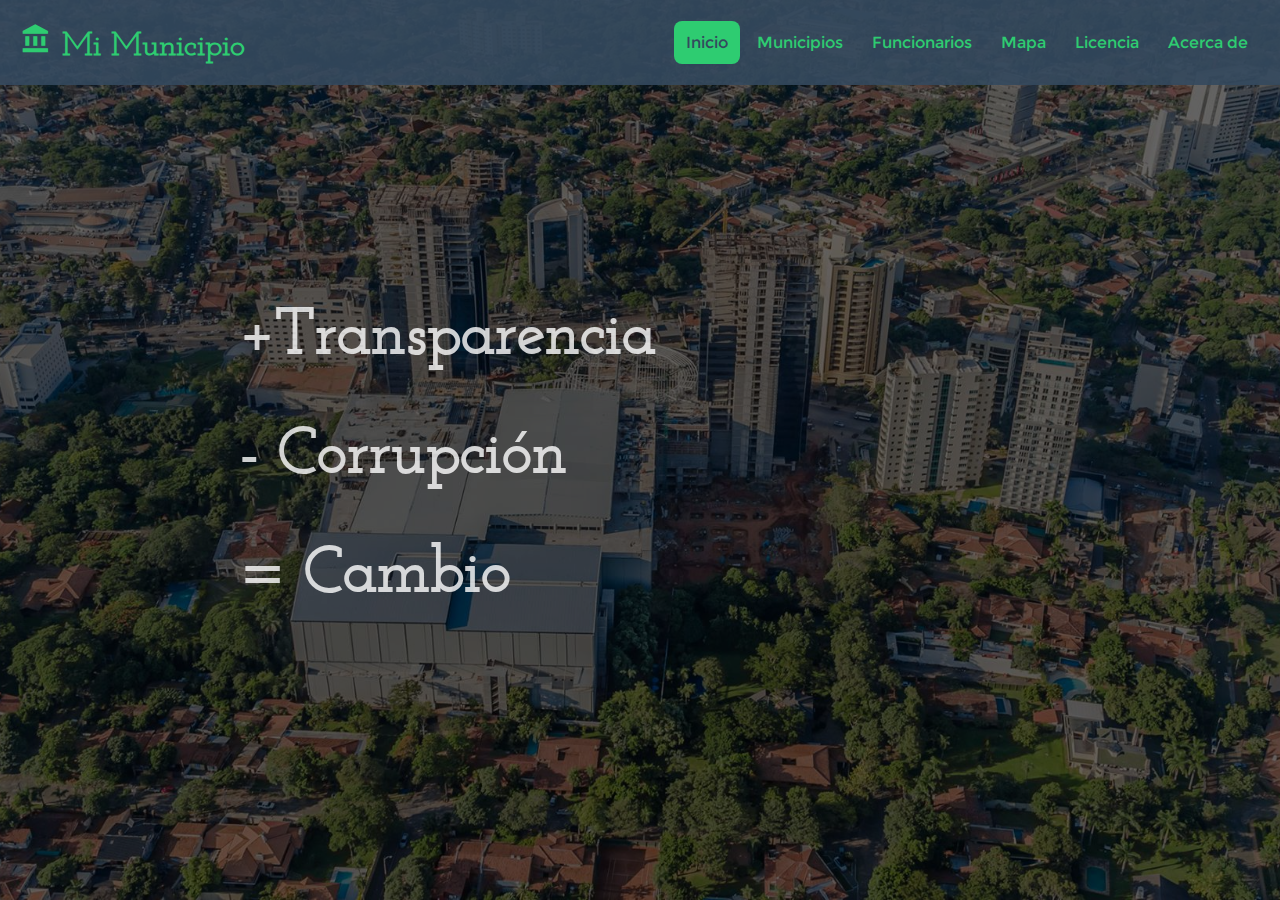
<file: index.html>
<!DOCTYPE html>
<html lang="es">
<head>
<meta charset="UTF-8">
<meta name="viewport" content="width=device-width, initial-scale=1.0">
<meta http-equiv="X-UA-Compatible" content="ie=edge">
<title>Mi Municipio</title>
</head>
<!-- LINK CSS -->
<link rel="stylesheet" href="css/normalize.css">
<link rel="stylesheet" href="css/animate.css">
<link rel="stylesheet" href="css/unslider.css">
<link rel="stylesheet" href="css/hamburgers.css">
<link rel="stylesheet" href="css/style.css">
<link rel="stylesheet" href="css/jquery.dataTables.min.css">
<link rel="stylesheet" href="css/buttons.dataTables.min.css">
<link rel="icon" type="image/png" href="images/favicon.png" />
<!-- LINK JS -->
<script src="js/jquery.js"></script>
<script src="js/jquery.dataTables.min.js"></script>
<script src="js/dataTables.responsive.min.js"></script>
<script src="js/dataTables.buttons.min.js"></script>
<script src="js/wow.js"></script>
<script src="js/unslider.js"></script>
<script src="js/functions.js"></script>

<body>

    <!-- Header -->
    <div class="header">
        <div class="header__nav">
            <section class="wow slideInRight" data-wow-duration="1.5s">
                <h1 class="header__title"><i class="material-icons header__title__icon">account_balance</i>Mi Municipio</h1>
            </section>

            <section class="wow slideInDown" data-wow-duration="1.5s">
                <ul class="header__menu">
                    <li class="header__item active"><a href="index.html" class="header__link">Inicio</a></li>
                    <li class="header__item"><a href="municipios.html" class="header__link">Municipios</a></li>
                    <li class="header__item"><a href="funcionarios.html" class="header__link">Funcionarios</a></li>
                    <li class="header__item"><a href="mapa.html" class="header__link">Mapa</a></li>
                    <li class="header__item"><a href="licencia.html" class="header__link">Licencia</a></li>
                    <li class="header__item"><a href="acerca_de.html" class="header__link">Acerca de</a></li>
                </ul>
            </section>
        </div>

        <!-- Header en Responsive -->
        <div class="header--responsive__nav">
            <section class="wow slideInDown" data-wow-duration="1s">
                <!-- Hamburguesa -->
                <div class="hamburger hamburger--collapse">
                    <span class="hamburger-box">
                        <span class="hamburger-inner"></span>
                    </span>
                </div>
            </section>
        </div>
    </div>

    <!-- Slider -->
    <div class="slider">
        <div class="slider__filtro"></div>
        <div class="slider__mensaje">
            <section class="wow slideInLeft" data-wow-duration="1.6s">
                <h1 class="slider__mensaje__title">+Transparencia</h1>
            </section>
            <section class="wow slideInLeft" data-wow-duration="1.8s">
                <h1 class="slider__mensaje__title">- Corrupción</h1>
            </section>
            <section class="wow slideInLeft" data-wow-duration="2.1s">
                <h1 class="slider__mensaje__title">= Cambio</h1>
            </section>
        </div>
    	<ul>
    		<li style="background: url('images/slider-1.jpg'); background-size: cover; background-position: 50% 50%; list-style-type: none;"></li>
    		<li style="background: url('images/slider-2-large.jpg'); background-size: cover; background-position: 50% 50%; list-style-type: none;"></li>
    		<li style="background: url('images/slider-3-large.jpg'); background-size: cover; background-position: 50% 50%; list-style-type: none;"></li>
    	</ul>
    </div>

</body>
</html>
</file>
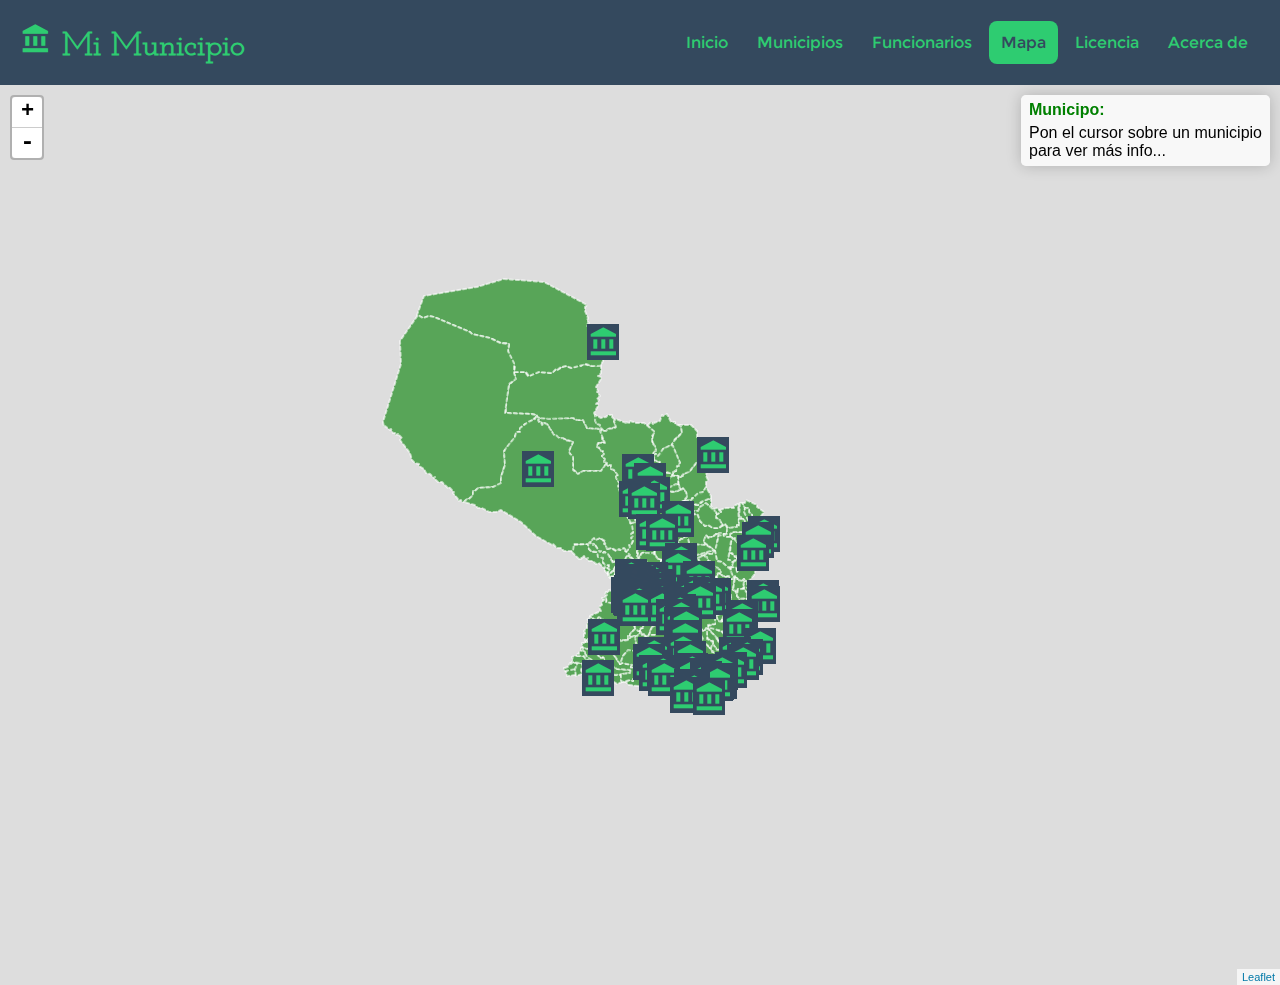
<file: mapa.html>
<!DOCTYPE html>
<html lang="es">
<head>
    <meta charset="UTF-8">
    <meta name="viewport" content="width=device-width, initial-scale=1.0">
    <meta http-equiv="X-UA-Compatible" content="ie=edge">
    
    <title>Mi Municipio - Mapa de municipios</title>

	<!-- LINK CSS -->
	<link rel="stylesheet" href="css/normalize.css">
	<link rel="stylesheet" href="css/animate.css">
	<link rel="stylesheet" href="css/jquery.dataTables.min.css">
	<link rel="stylesheet" href="css/unslider.css">
	<link rel="stylesheet" href="css/hamburgers.css">
	<link rel="stylesheet" href="css/style.css">
	<link rel="icon" type="image/png" href="images/favicon.png" />
	<!-- Sección de Leaflet CSS -->
	<link rel="stylesheet" href="css/leaflet.css" />
	
	<!-- LINK JS -->
	<script src="js/jquery.js"></script>
	<script src="js/jquery.dataTables.min.js"></script>
	<script src="js/dataTables.responsive.min.js"></script>
	<script src="js/dataTables.buttons.min.js"></script>
	<script src="js/wow.js"></script>
	<script src="js/unslider.js"></script>
	<script src="js/functions.js"></script>
	<!-- Sección de Leaflet JS -->
	<script src="js/leaflet.js"></script>
	<!-- Sección de geoJSON municipios -->
	<script src="mapa/municipios2002.geojson" type="text/javascript"></script>
	<script src="mapa/pos_municipios_28_02_2017.json" type="text/javascript"></script>
	<script>
		
	</script>
		
</head>
<body>
    <!-- Header -->
    <div class="header-filtro">
        <div class="header__nav">
            <section class="wow slideInRight" data-wow-duration="1.5s">
                <h1 class="header__title"><i class="material-icons header__title__icon">account_balance</i>Mi Municipio</h1>
            </section>

            <section class="wow slideInDown" data-wow-duration="1.5s">
                <ul class="header__menu">
                    <li class="header__item"><a href="index.html" class="header__link">Inicio</a></li>
                    <li class="header__item"><a href="municipios.html" class="header__link">Municipios</a></li>
                    <li class="header__item"><a href="funcionarios.html" class="header__link">Funcionarios</a></li>
                    <li class="header__item active"><a href="mapa.html" class="header__link">Mapa</a></li>
                    <li class="header__item"><a href="licencia.html" class="header__link">Licencia</a></li>
                    <li class="header__item"><a href="acerca_de.html" class="header__link">Acerca de</a></li>
                </ul>
            </section>
        </div>

        <!-- Header en Responsive -->
        <div class="header--responsive__nav">
            <!-- Hamburguesa -->
            <div class="hamburger hamburger--collapse">
                <span class="hamburger-box">
                    <span class="hamburger-inner"></span>
                </span>
            </div>
        </div>
    </div>
        
	<div id="map"></div>
	
	
<script type="text/javascript">
	
	//var posMunicipiosPyJson = pos_muni_py;
		/* $.ajax({
    	url:'http://mapas.paraguay.gov.py/rest/instituciones/mapa?tipoInstitucion=5&id_institucion=0',
      	type:'get',
      	dataType:'json',
      	crossDomain:true,
      	async:false       
    }).responseText;*/	 
	var posMuniPY = pos_muni_py; //JSON.parse(pos_muni_py);	
	
	//Creacion y vizualizacion del leaflet	
	function style(feature) {
		return {
			fillColor: 'green', 
	        weight: 2,
	        opacity: 0.6,
	        color: 'white',
	        dashArray: '3',
	        fillOpacity: 0.6
	    };						    
	}
	
	function highlightFeature(e) {
	    var layer = e.target;

	    layer.setStyle({
	    	fillColor: 'darkgreen', 
	        weight: 3,
	        color: 'darkblue',
	        dashArray: '',
	        fillOpacity: 0.7
	    });

	    if (!L.Browser.ie && !L.Browser.opera && !L.Browser.edge) {
	        layer.bringToFront();
	    }
	    
	    info.update(layer.feature.properties);
	}
	
	function resetHighlight(e) {
		municipios.resetStyle(e.target);
		info.update();
	}
	
	function zoomToFeature(e) {
		map.fitBounds(e.target.getBounds());
	}
	
	function onEachFeature(feature, layer) {
	    layer.on({
	        mouseover: highlightFeature,
	        mouseout: resetHighlight,
	        click: zoomToFeature
	    });
	}
	
	var map = L.map('map').setView([-24.5, -57], 6);
	
	var municipios = new L.geoJson(municipioGeojson,{
	    style: style,
	    onEachFeature: onEachFeature
	});
	municipios.addTo(map);	
	
	
	// Config. y Despliegue de iconos en el mapa.	
	var myIcon = L.icon({
	    iconUrl: 'images/favicon.png'/*,
	    iconSize: [38, 95],
	    iconAnchor: [22, 94],
	    popupAnchor: [-3, -76]*/
	});

	for (i = 0; i < posMuniPY.length; i++){
		L.marker([posMuniPY[i].latitud, posMuniPY[i].longitud], {icon: myIcon}).addTo(map);	
	}
	
	
	//sección de la caja de mensaje en el mapa.
	var info = L.control();

	info.onAdd = function (map) {
	    this._div = L.DomUtil.create('div', 'info'); // create a div with a class "info"
	    this.update();
	    return this._div;
	};

	// method that we will use to update the control based on feature properties passed
	info.update = function (props) {
	    this._div.innerHTML = '<h4>Municipo: </h4>' +  (props ?
	        '<b>' + props.distrito + '</b>' //'<br />' + props.density + ' people / mi<sup>2</sup>'
	        : 'Pon el cursor sobre un municipio <br /> para ver más info...');
	};

	info.addTo(map);
	
</script>

</body>
</html>
</file>
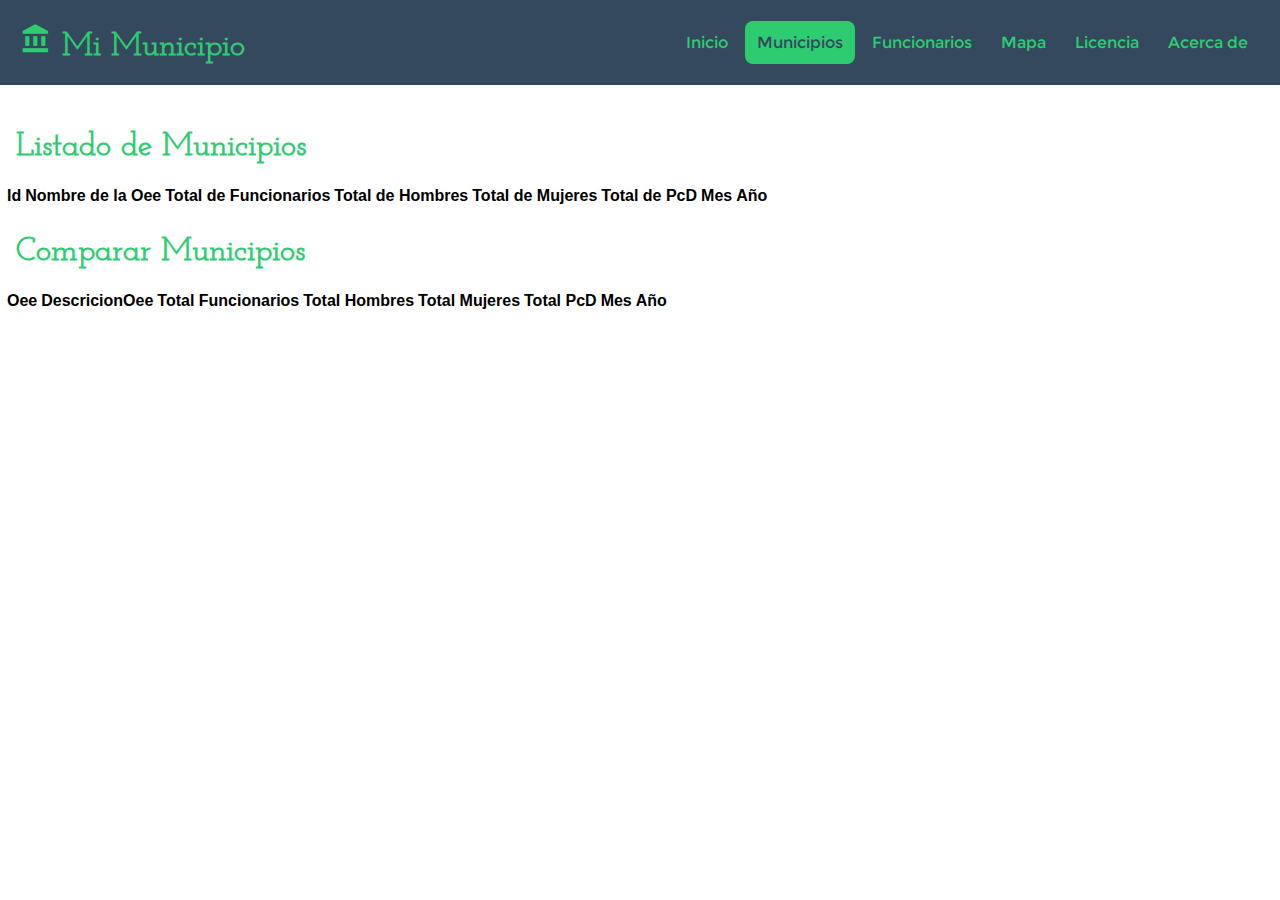
<file: municipios.html>
<!DOCTYPE html>
<html lang="es">
<head>
    <meta charset="UTF-8">
    <meta name="viewport" content="width=device-width, initial-scale=1.0">
    <meta http-equiv="X-UA-Compatible" content="ie=edge">
    <title>Mi Municipio - Datos sobre municipios</title>
</head>
<!-- LINK CSS -->
<link rel="stylesheet" href="css/normalize.css">
<link rel="stylesheet" href="css/animate.css">
<link rel="stylesheet" href="css/jquery.dataTables.min.css">
<!--link rel="stylesheet" href="css/bootstrap.css"-->
<link rel="stylesheet" href="css/unslider.css">
<link rel="stylesheet" href="css/hamburgers.css">
<link rel="stylesheet" href="css/style.css">
<link rel="icon" type="image/png" href="images/favicon.png" />
<link rel="stylesheet" href="https://cdnjs.cloudflare.com/ajax/libs/font-awesome/4.7.0/css/font-awesome.min.css">
<!-- LINK JS -->
<script src="js/jquery.js"></script>
<script src="js/jquery.dataTables.min.js"></script>
<!--script src="js/bootstrap.js"></script-->
<script src="js/dataTables.responsive.min.js"></script>
<script src="js/dataTables.buttons.min.js"></script>
<script src="js/wow.js"></script>
<script src="js/unslider.js"></script>
<script src="js/functions.js"></script>

<body>
    <!-- Header -->
    <div class="header-filtro">
        <div class="header__nav">
            <section class="wow slideInRight" data-wow-duration="1.5s">
                <h1 class="header__title"><i class="material-icons header__title__icon">account_balance</i>Mi Municipio</h1>
            </section>

            <section class="wow slideInDown" data-wow-duration="1.5s">
                <ul class="header__menu">
                    <li class="header__item"><a href="index.html" class="header__link">Inicio</a></li>
                    <li class="header__item active"><a href="municipios.html" class="header__link">Municipios</a></li>
                    <li class="header__item"><a href="funcionarios.html" class="header__link">Funcionarios</a></li>
                    <li class="header__item"><a href="mapa.html" class="header__link">Mapa</a></li>
                    <li class="header__item"><a href="licencia.html" class="header__link">Licencia</a></li>
                    <li class="header__item"><a href="acerca_de.html" class="header__link">Acerca de</a></li>
                </ul>
            </section>
        </div>

        <!-- Header en Responsive -->
        <div class="header--responsive__nav">
            <!-- Hamburguesa -->
            <div class="hamburger hamburger--collapse">
                <span class="hamburger-box">
                    <span class="hamburger-inner"></span>
                </span>
            </div>
        </div>
    </div>
    
    <script> 
	$(document).ready(function(){
		var cuerpoOtroMunicipios = "";		
	
		//Petición Ajax que obtiene la lista de municipios y sus datos resumidos.
		var municipios = $.ajax({
	      url: '/php/resumenMunicipios.php',
	      type:'get',
	      dataType:'json',
	      async:false  
	    }).responseText;
		municipios = JSON.parse(municipios);
		
		//se cargan los datos fila por fila.
	    var cuerpo = '';
	    for(var m = 0; m < municipios.length; m++){
	        cuerpo += "<tr id='fila-"+m+"' >"+
	        "<td><button id='img-"+m+"' class='agregar-municipio fa fa-plus' "+
	        	"data-toggle='tooltip' title='Agregar a la lista de comparación' style='color:green;' /></td>"+
	        "<td class='dt-body-center'>"+municipios[m].oee+"</td>"+
	        "<td>"+municipios[m].descripcionOee+"</td>"+
	        "<td class='dt-body-right'>"+municipios[m].cant_funcionarios+"</td>"+
	        "<td class='dt-body-right'>"+municipios[m].cant_hombres+"</td>"+
	        "<td class='dt-body-right'>"+municipios[m].cant_mujeres+"</td>"+
	        "<td class='dt-body-right'>"+municipios[m].cant_pcd+"</td>"+
	        "<td class='dt-body-right'>"+municipios[m].mes+"</td>"+
	        "<td class='dt-body-right'>"+municipios[m].anho+"</td></tr>";	  
	    }	    
	    $('#cuerpoMunicipios').append(cuerpo);
		$('#dataTableMunicipios').DataTable();
		$('#dataTableOtroMunicipios').DataTable();
	
		
		//Funcionalidad que agrega un municipio a la lista de comparación
		$('.agregar-municipio').on( 'click', function () {
			  var imgId = this.id.split("-");			  	  
			  var rowId = imgId[1];
			  
			  var tablaMunicipios = $('#dataTableMunicipios').DataTable();
			  
			  var rowData = tablaMunicipios.row( '#fila-'+rowId ).data();
			  rowData[0] = "<button id='img-"+rowId+"' class='quitar-municipio fa fa-minus' "+
	        	"data-toggle='tooltip' title='Quitar de la lista de comparación' style='color:green;' />";
			  
			  //prepara el row a ser insertado
			  var fila = '<tr id="fila-'+rowId+'" >';
			  
			  //agrega las columas al row que será insertado en la tablaCompararMunicipios
			  for(var i = 0; i < rowData.length; i++){
				  fila += "<td>" + rowData[i] + "</td>";
			  }
			  fila += "</tr>";//cierra el row
			  
			  cuerpoOtroMunicipios += fila; 			  			  
			  
			  var tablaOtroMunicipios = 
			  "<table id='dataTableOtroMunicipios' class='table-responsive table table-hover table-bordered'>"+
			  	"<thead>"+
					"<tr><th></th><th>Oee</th><th>DescricionOee</th><th>Total Funcionarios</th><th>Total Hombres</th><th>Total Mujeres</th><th>Total PcD</th><th>Mes</th><th>Año</th></tr>"+
              	"</thead>"+
              	"<tbody id='cuerpoOtroMunicipios'>"+
              		cuerpoOtroMunicipios +
              	"</tbody>"+
			  "</table>";
			  
			  $('#dataTableOtroMunicipios').remove();
			  $('#divTableOtroMunicipios').html(tablaOtroMunicipios);
			  $('#dataTableOtroMunicipios').DataTable();
			  
			  //Funcionalidad que quita un municipio de la lista de comparación
			  $('.quitar-municipio').on( 'click', function () {
					var imgId = this.id.split("-");			  	  
					var rowId = imgId[1];
					
					$('#dataTableOtroMunicipios').find("#fila-"+rowId).remove();					
					cuerpoOtroMunicipios = $('#cuerpoOtroMunicipios').html(); 
					
					var tablaOtroMunicipios = 
						  "<table id='dataTableOtroMunicipios' class='table-responsive table table-hover table-bordered'>"+
						  	"<thead>"+
								"<tr><th></th><th>Oee</th><th>DescricionOee</th><th>Total Funcionarios</th><th>Total Hombres</th><th>Total Mujeres</th><th>Total PcD</th><th>Mes</th><th>Año</th></tr>"+
			              	"</thead>"+
			              	"<tbody id='cuerpoOtroMunicipios'>"+
			              		cuerpoOtroMunicipios +
			              	"</tbody>"+
						  "</table>";
						  
						  $('#dataTableOtroMunicipios').remove();
						  $('#divTableOtroMunicipios').html(tablaOtroMunicipios);
						  $('#dataTableOtroMunicipios').DataTable();
			  });
		});
				
		
	});

	</script>

    <div class="tabla">        
        <div class="panel panel-success"> 		
		<div class="panel-body">
		
			<div class="tabla__wrap">
            	<h1 class="tabla__title">Listado de Municipios</h1>
        	</div>
			<div class="row">
				<div class="col-md-12">
					
					<div class="table-responsive">
						<table id="dataTableMunicipios" class="table-responsive table table-hover table-bordered">
						<thead>
					 		<tr><th></th><th>Id</th><th>Nombre de la Oee</th><th>Total de Funcionarios</th><th>Total de Hombres</th><th>Total de Mujeres</th><th>Total de PcD</th><th>Mes</th><th>Año</th></tr>
                        </thead>
                        <tbody id="cuerpoMunicipios">
                        </tbody>
					</table>
					</div>
	
				</div>
			</div>
			
			<div class="tabla__wrap">
				<h1 class="tabla__title">Comparar Municipios</h1>
			</div>
			<div class="row">
				<div class="col-md-12">
					
					<div class="table-responsive" id="divTableOtroMunicipios">
						<table id="dataTableOtroMunicipios" class="table-responsive table table-hover table-bordered">
							<thead>
								<tr><th></th><th>Oee</th><th>DescricionOee</th><th>Total Funcionarios</th><th>Total Hombres</th><th>Total Mujeres</th><th>Total PcD</th><th>Mes</th><th>Año</th></tr>
	                        </thead>
	                        <tbody id="cuerpoOtroMunicipios">
	                        </tbody>
						</table>
					</div>
	
				</div>
			</div>			 			
						
		</div>
		<div class="panel-footer"></div>
	</div>

    </div>
</body>
</html>
</file>
<file: css/unslider.css>
.unslider{overflow:auto;margin:0;padding:0}.unslider-wrap{position:relative}.unslider-wrap.unslider-carousel>li{float:left}.unslider-vertical>ul{height:100%}.unslider-vertical li{float:none;width:100%}.unslider-fade{position:relative}.unslider-fade .unslider-wrap li{position:absolute;left:0;top:0;right:0;z-index:8}.unslider-fade .unslider-wrap li.unslider-active{z-index:10}.unslider li,.unslider ol,.unslider ul{list-style:none;margin:0;padding:0;border:none}.unslider-arrow{position:absolute;left:20px;z-index:2;cursor:pointer}.unslider-arrow.next{left:auto;right:20px}
</file>
<file: css/style.css>
@import url("https://fonts.googleapis.com/icon?family=Material+Icons");
@font-face {
  font-family: "Montserrat";
  src: url("../fonts/Montserrat-Regular.ttf");
}

@font-face {
  font-family: "Josefin Slab";
  src: url("../fonts/JosefinSlab-Regular.ttf");
}

\:focus {
  outline: 0;
}

.active {
  background: #2ecc71;
}

.active a {
  color: #34495e;
}

.header {
  width: 100%;
  padding-top: 0.3125rem;
  padding-bottom: 0.3125rem;
  background: rgba(52, 73, 94, 0.9);
  position: absolute;
  z-index: 2;
}

.header-filtro {
  width: 100%;
  padding-top: 0.3125rem;
  padding-bottom: 0.3125rem;
  background: #34495e;
}

.header__nav {
  max-width: 80rem;
  margin: auto;
  display: flex;
  justify-content: space-between;
  align-items: center;
  position: relative;
}

.header__nav:hover .header__title {
  margin-left: 0.3125rem;
}

.header__nav:hover .header__menu {
  margin-right: 0;
}

.header__title {
  color: #2ecc71;
  margin: 0 0 0 1.25rem;
  font-family: "Josefin Slab", serif;
  transition: all 400ms ease;
  display: inline-block;
}

.header__title__icon {
  color: #2ecc71;
  margin-right: 0.625rem;
  font-size: 2rem;
}

.header__menu {
  display: flex;
  justify-content: center;
  margin-right: 1.25rem;
  transition: all 400ms ease;
}

.header__item {
  list-style-type: none;
  padding: 0.75rem;
  transition: all 350ms ease;
  border-radius: 0.5rem;
  margin-left: 0.3125rem;
  cursor: pointer;
}

.header__item:first-child {
  margin-left: 0;
}

.header__item:hover {
  background: #2ecc71;
}

.header__item:hover a {
  color: #34495e;
}

.header__link {
  text-decoration: none;
  color: #2ecc71;
  font-family: "Montserrat", sans-serif;
}

.header--responsive__nav {
  display: none;
}

.header .hamburger {
  opacity: 1;
}

.header .hamburger-inner, .header .hamburger-inner:before, .header .hamburger-inner:after {
  background: #2ecc71;
}

.slider {
  height: 100vh;
}

.slider ul li {
  height: 100vh;
}

.slider__filtro {
  height: 100%;
  width: 100%;
  position: absolute;
  z-index: 1;
  background: rgba(0, 0, 0, 0.6);
}

.slider__mensaje {
  position: absolute;
  top: 50%;
  left: 35%;
  transform: translate(-50%, -50%);
  z-index: 2;
}

.slider__mensaje__title {
  font-family: "Josefin Slab", serif;
  color: rgba(255, 255, 255, 0.8);
  font-size: 4rem;
}

.tabla {
  margin-top: 2.5rem;
}

.tabla__title {
  font-family: "Josefin Slab", serif;
  color: #2ecc71;
}

.tabla__wrap {
  width: 90%;
  margin: 1rem;
}

.tabla__select {
  border: 0.25rem solid #2ecc71;
  padding: 0.5rem;
  font-family: "Montserrat", sans-serif;
  color: #34495e;
  background: none;
  margin-bottom: 1.25rem;
}

.tabla__select:focus {
  outline-offset: 0;
}

.info {
    padding: 6px 8px;
    font: 16px/18px Arial, Helvetica, sans-serif;
    background: white;
    background: rgba(255,255,255,0.8);
    box-shadow: 0 0 15px rgba(0,0,0,0.2);
    border-radius: 5px;
}
.info h4 {
    margin: 0 0 5px;
    color: green;
}

.func__charts {
  display: flex;
  justify-content: center;
  flex-wrap: wrap;
}

.func__charts img {
  height: 350px;
}

body, html {
  height: 100vh;
}

#map {
	width: 100%;
	height: 100%; 
	frameborder: 0;
	border: 0;
}

.open {
  width: 100%;
  height: 100%;
}

@media screen and (max-width: 750px) {
  .header {
    padding-top: 0.9375rem;
    padding-bottom: 0.5rem;
  }
  .header__menu {
    display: none;
    margin: 0;
  }
  .header--responsive__nav {
    display: flex;
    justify-content: center;
  }
  .header__nav {
    display: flex;
    justify-content: center;
  }
  .header__title {
    text-align: center;
  }
  .slider__mensaje {
    left: 50%;
  }
  .slider__mensaje__title {
    font-size: 3rem;
  }
  .func__chart img {
    height: 300px;
  }
}
</file>
<file: css/leaflet.css>
/* required styles */

.leaflet-pane,
.leaflet-tile,
.leaflet-marker-icon,
.leaflet-marker-shadow,
.leaflet-tile-container,
.leaflet-pane > svg,
.leaflet-pane > canvas,
.leaflet-zoom-box,
.leaflet-image-layer,
.leaflet-layer {
	position: absolute;
	left: 0;
	top: 0;
	}
.leaflet-container {
	overflow: hidden;
	}
.leaflet-tile,
.leaflet-marker-icon,
.leaflet-marker-shadow {
	-webkit-user-select: none;
	   -moz-user-select: none;
	        user-select: none;
	  -webkit-user-drag: none;
	}
/* Safari renders non-retina tile on retina better with this, but Chrome is worse */
.leaflet-safari .leaflet-tile {
	image-rendering: -webkit-optimize-contrast;
	}
/* hack that prevents hw layers "stretching" when loading new tiles */
.leaflet-safari .leaflet-tile-container {
	width: 1600px;
	height: 1600px;
	-webkit-transform-origin: 0 0;
	}
.leaflet-marker-icon,
.leaflet-marker-shadow {
	display: block;
	}
/* .leaflet-container svg: reset svg max-width decleration shipped in Joomla! (joomla.org) 3.x */
/* .leaflet-container img: map is broken in FF if you have max-width: 100% on tiles */
.leaflet-container .leaflet-overlay-pane svg,
.leaflet-container .leaflet-marker-pane img,
.leaflet-container .leaflet-shadow-pane img,
.leaflet-container .leaflet-tile-pane img,
.leaflet-container img.leaflet-image-layer {
	max-width: none !important;
	}

.leaflet-container.leaflet-touch-zoom {
	-ms-touch-action: pan-x pan-y;
	touch-action: pan-x pan-y;
	}
.leaflet-container.leaflet-touch-drag {
	-ms-touch-action: pinch-zoom;
	}
.leaflet-container.leaflet-touch-drag.leaflet-touch-zoom {
	-ms-touch-action: none;
	touch-action: none;
}
.leaflet-tile {
	filter: inherit;
	visibility: hidden;
	}
.leaflet-tile-loaded {
	visibility: inherit;
	}
.leaflet-zoom-box {
	width: 0;
	height: 0;
	-moz-box-sizing: border-box;
	     box-sizing: border-box;
	z-index: 800;
	}
/* workaround for https://bugzilla.mozilla.org/show_bug.cgi?id=888319 */
.leaflet-overlay-pane svg {
	-moz-user-select: none;
	}

.leaflet-pane         { z-index: 400; }

.leaflet-tile-pane    { z-index: 200; }
.leaflet-overlay-pane { z-index: 400; }
.leaflet-shadow-pane  { z-index: 500; }
.leaflet-marker-pane  { z-index: 600; }
.leaflet-tooltip-pane   { z-index: 650; }
.leaflet-popup-pane   { z-index: 700; }

.leaflet-map-pane canvas { z-index: 100; }
.leaflet-map-pane svg    { z-index: 200; }

.leaflet-vml-shape {
	width: 1px;
	height: 1px;
	}
.lvml {
	behavior: url(#default#VML);
	display: inline-block;
	position: absolute;
	}


/* control positioning */

.leaflet-control {
	position: relative;
	z-index: 800;
	pointer-events: visiblePainted; /* IE 9-10 doesn't have auto */
	pointer-events: auto;
	}
.leaflet-top,
.leaflet-bottom {
	position: absolute;
	z-index: 1000;
	pointer-events: none;
	}
.leaflet-top {
	top: 0;
	}
.leaflet-right {
	right: 0;
	}
.leaflet-bottom {
	bottom: 0;
	}
.leaflet-left {
	left: 0;
	}
.leaflet-control {
	float: left;
	clear: both;
	}
.leaflet-right .leaflet-control {
	float: right;
	}
.leaflet-top .leaflet-control {
	margin-top: 10px;
	}
.leaflet-bottom .leaflet-control {
	margin-bottom: 10px;
	}
.leaflet-left .leaflet-control {
	margin-left: 10px;
	}
.leaflet-right .leaflet-control {
	margin-right: 10px;
	}


/* zoom and fade animations */

.leaflet-fade-anim .leaflet-tile {
	will-change: opacity;
	}
.leaflet-fade-anim .leaflet-popup {
	opacity: 0;
	-webkit-transition: opacity 0.2s linear;
	   -moz-transition: opacity 0.2s linear;
	     -o-transition: opacity 0.2s linear;
	        transition: opacity 0.2s linear;
	}
.leaflet-fade-anim .leaflet-map-pane .leaflet-popup {
	opacity: 1;
	}
.leaflet-zoom-animated {
	-webkit-transform-origin: 0 0;
	    -ms-transform-origin: 0 0;
	        transform-origin: 0 0;
	}
.leaflet-zoom-anim .leaflet-zoom-animated {
	will-change: transform;
	}
.leaflet-zoom-anim .leaflet-zoom-animated {
	-webkit-transition: -webkit-transform 0.25s cubic-bezier(0,0,0.25,1);
	   -moz-transition:    -moz-transform 0.25s cubic-bezier(0,0,0.25,1);
	     -o-transition:      -o-transform 0.25s cubic-bezier(0,0,0.25,1);
	        transition:         transform 0.25s cubic-bezier(0,0,0.25,1);
	}
.leaflet-zoom-anim .leaflet-tile,
.leaflet-pan-anim .leaflet-tile {
	-webkit-transition: none;
	   -moz-transition: none;
	     -o-transition: none;
	        transition: none;
	}

.leaflet-zoom-anim .leaflet-zoom-hide {
	visibility: hidden;
	}


/* cursors */

.leaflet-interactive {
	cursor: pointer;
	}
.leaflet-grab {
	cursor: -webkit-grab;
	cursor:    -moz-grab;
	}
.leaflet-crosshair,
.leaflet-crosshair .leaflet-interactive {
	cursor: crosshair;
	}
.leaflet-popup-pane,
.leaflet-control {
	cursor: auto;
	}
.leaflet-dragging .leaflet-grab,
.leaflet-dragging .leaflet-grab .leaflet-interactive,
.leaflet-dragging .leaflet-marker-draggable {
	cursor: move;
	cursor: -webkit-grabbing;
	cursor:    -moz-grabbing;
	}

/* marker & overlays interactivity */
.leaflet-marker-icon,
.leaflet-marker-shadow,
.leaflet-image-layer,
.leaflet-pane > svg path,
.leaflet-tile-container {
	pointer-events: none;
	}

.leaflet-marker-icon.leaflet-interactive,
.leaflet-image-layer.leaflet-interactive,
.leaflet-pane > svg path.leaflet-interactive {
	pointer-events: visiblePainted; /* IE 9-10 doesn't have auto */
	pointer-events: auto;
	}

/* visual tweaks */

.leaflet-container {
	background: #ddd;
	outline: 0;
	}
.leaflet-container a {
	color: #0078A8;
	}
.leaflet-container a.leaflet-active {
	outline: 2px solid orange;
	}
.leaflet-zoom-box {
	border: 2px dotted #38f;
	background: rgba(255,255,255,0.5);
	}


/* general typography */
.leaflet-container {
	font: 12px/1.5 "Helvetica Neue", Arial, Helvetica, sans-serif;
	}


/* general toolbar styles */

.leaflet-bar {
	box-shadow: 0 1px 5px rgba(0,0,0,0.65);
	border-radius: 4px;
	}
.leaflet-bar a,
.leaflet-bar a:hover {
	background-color: #fff;
	border-bottom: 1px solid #ccc;
	width: 26px;
	height: 26px;
	line-height: 26px;
	display: block;
	text-align: center;
	text-decoration: none;
	color: black;
	}
.leaflet-bar a,
.leaflet-control-layers-toggle {
	background-position: 50% 50%;
	background-repeat: no-repeat;
	display: block;
	}
.leaflet-bar a:hover {
	background-color: #f4f4f4;
	}
.leaflet-bar a:first-child {
	border-top-left-radius: 4px;
	border-top-right-radius: 4px;
	}
.leaflet-bar a:last-child {
	border-bottom-left-radius: 4px;
	border-bottom-right-radius: 4px;
	border-bottom: none;
	}
.leaflet-bar a.leaflet-disabled {
	cursor: default;
	background-color: #f4f4f4;
	color: #bbb;
	}

.leaflet-touch .leaflet-bar a {
	width: 30px;
	height: 30px;
	line-height: 30px;
	}


/* zoom control */

.leaflet-control-zoom-in,
.leaflet-control-zoom-out {
	font: bold 18px 'Lucida Console', Monaco, monospace;
	text-indent: 1px;
	}
.leaflet-control-zoom-out {
	font-size: 20px;
	}

.leaflet-touch .leaflet-control-zoom-in {
	font-size: 22px;
	}
.leaflet-touch .leaflet-control-zoom-out {
	font-size: 24px;
	}


/* layers control */

.leaflet-control-layers {
	box-shadow: 0 1px 5px rgba(0,0,0,0.4);
	background: #fff;
	border-radius: 5px;
	}
.leaflet-control-layers-toggle {
	background-image: url(images/layers.png);
	width: 36px;
	height: 36px;
	}
.leaflet-retina .leaflet-control-layers-toggle {
	background-image: url(images/layers-2x.png);
	background-size: 26px 26px;
	}
.leaflet-touch .leaflet-control-layers-toggle {
	width: 44px;
	height: 44px;
	}
.leaflet-control-layers .leaflet-control-layers-list,
.leaflet-control-layers-expanded .leaflet-control-layers-toggle {
	display: none;
	}
.leaflet-control-layers-expanded .leaflet-control-layers-list {
	display: block;
	position: relative;
	}
.leaflet-control-layers-expanded {
	padding: 6px 10px 6px 6px;
	color: #333;
	background: #fff;
	}
.leaflet-control-layers-scrollbar {
	overflow-y: scroll;
	padding-right: 5px;
	}
.leaflet-control-layers-selector {
	margin-top: 2px;
	position: relative;
	top: 1px;
	}
.leaflet-control-layers label {
	display: block;
	}
.leaflet-control-layers-separator {
	height: 0;
	border-top: 1px solid #ddd;
	margin: 5px -10px 5px -6px;
	}

/* Default icon URLs */
.leaflet-default-icon-path {
	background-image: url(images/marker-icon.png);
	}


/* attribution and scale controls */

.leaflet-container .leaflet-control-attribution {
	background: #fff;
	background: rgba(255, 255, 255, 0.7);
	margin: 0;
	}
.leaflet-control-attribution,
.leaflet-control-scale-line {
	padding: 0 5px;
	color: #333;
	}
.leaflet-control-attribution a {
	text-decoration: none;
	}
.leaflet-control-attribution a:hover {
	text-decoration: underline;
	}
.leaflet-container .leaflet-control-attribution,
.leaflet-container .leaflet-control-scale {
	font-size: 11px;
	}
.leaflet-left .leaflet-control-scale {
	margin-left: 5px;
	}
.leaflet-bottom .leaflet-control-scale {
	margin-bottom: 5px;
	}
.leaflet-control-scale-line {
	border: 2px solid #777;
	border-top: none;
	line-height: 1.1;
	padding: 2px 5px 1px;
	font-size: 11px;
	white-space: nowrap;
	overflow: hidden;
	-moz-box-sizing: border-box;
	     box-sizing: border-box;

	background: #fff;
	background: rgba(255, 255, 255, 0.5);
	}
.leaflet-control-scale-line:not(:first-child) {
	border-top: 2px solid #777;
	border-bottom: none;
	margin-top: -2px;
	}
.leaflet-control-scale-line:not(:first-child):not(:last-child) {
	border-bottom: 2px solid #777;
	}

.leaflet-touch .leaflet-control-attribution,
.leaflet-touch .leaflet-control-layers,
.leaflet-touch .leaflet-bar {
	box-shadow: none;
	}
.leaflet-touch .leaflet-control-layers,
.leaflet-touch .leaflet-bar {
	border: 2px solid rgba(0,0,0,0.2);
	background-clip: padding-box;
	}


/* popup */

.leaflet-popup {
	position: absolute;
	text-align: center;
	margin-bottom: 20px;
	}
.leaflet-popup-content-wrapper {
	padding: 1px;
	text-align: left;
	border-radius: 12px;
	}
.leaflet-popup-content {
	margin: 13px 19px;
	line-height: 1.4;
	}
.leaflet-popup-content p {
	margin: 18px 0;
	}
.leaflet-popup-tip-container {
	width: 40px;
	height: 20px;
	position: absolute;
	left: 50%;
	margin-left: -20px;
	overflow: hidden;
	pointer-events: none;
	}
.leaflet-popup-tip {
	width: 17px;
	height: 17px;
	padding: 1px;

	margin: -10px auto 0;

	-webkit-transform: rotate(45deg);
	   -moz-transform: rotate(45deg);
	    -ms-transform: rotate(45deg);
	     -o-transform: rotate(45deg);
	        transform: rotate(45deg);
	}
.leaflet-popup-content-wrapper,
.leaflet-popup-tip {
	background: white;
	color: #333;
	box-shadow: 0 3px 14px rgba(0,0,0,0.4);
	}
.leaflet-container a.leaflet-popup-close-button {
	position: absolute;
	top: 0;
	right: 0;
	padding: 4px 4px 0 0;
	border: none;
	text-align: center;
	width: 18px;
	height: 14px;
	font: 16px/14px Tahoma, Verdana, sans-serif;
	color: #c3c3c3;
	text-decoration: none;
	font-weight: bold;
	background: transparent;
	}
.leaflet-container a.leaflet-popup-close-button:hover {
	color: #999;
	}
.leaflet-popup-scrolled {
	overflow: auto;
	border-bottom: 1px solid #ddd;
	border-top: 1px solid #ddd;
	}

.leaflet-oldie .leaflet-popup-content-wrapper {
	zoom: 1;
	}
.leaflet-oldie .leaflet-popup-tip {
	width: 24px;
	margin: 0 auto;

	-ms-filter: "progid:DXImageTransform.Microsoft.Matrix(M11=0.70710678, M12=0.70710678, M21=-0.70710678, M22=0.70710678)";
	filter: progid:DXImageTransform.Microsoft.Matrix(M11=0.70710678, M12=0.70710678, M21=-0.70710678, M22=0.70710678);
	}
.leaflet-oldie .leaflet-popup-tip-container {
	margin-top: -1px;
	}

.leaflet-oldie .leaflet-control-zoom,
.leaflet-oldie .leaflet-control-layers,
.leaflet-oldie .leaflet-popup-content-wrapper,
.leaflet-oldie .leaflet-popup-tip {
	border: 1px solid #999;
	}


/* div icon */

.leaflet-div-icon {
	background: #fff;
	border: 1px solid #666;
	}


/* Tooltip */
/* Base styles for the element that has a tooltip */
.leaflet-tooltip {
	position: absolute;
	padding: 6px;
	background-color: #fff;
	border: 1px solid #fff;
	border-radius: 3px;
	color: #222;
	white-space: nowrap;
	-webkit-user-select: none;
	-moz-user-select: none;
	-ms-user-select: none;
	user-select: none;
	pointer-events: none;
	box-shadow: 0 1px 3px rgba(0,0,0,0.4);
	}
.leaflet-tooltip.leaflet-clickable {
	cursor: pointer;
	pointer-events: auto;
	}
.leaflet-tooltip-top:before,
.leaflet-tooltip-bottom:before,
.leaflet-tooltip-left:before,
.leaflet-tooltip-right:before {
	position: absolute;
	pointer-events: none;
	border: 6px solid transparent;
	background: transparent;
	content: "";
	}

/* Directions */

.leaflet-tooltip-bottom {
	margin-top: 6px;
}
.leaflet-tooltip-top {
	margin-top: -6px;
}
.leaflet-tooltip-bottom:before,
.leaflet-tooltip-top:before {
	left: 50%;
	margin-left: -6px;
	}
.leaflet-tooltip-top:before {
	bottom: 0;
	margin-bottom: -12px;
	border-top-color: #fff;
	}
.leaflet-tooltip-bottom:before {
	top: 0;
	margin-top: -12px;
	margin-left: -6px;
	border-bottom-color: #fff;
	}
.leaflet-tooltip-left {
	margin-left: -6px;
}
.leaflet-tooltip-right {
	margin-left: 6px;
}
.leaflet-tooltip-left:before,
.leaflet-tooltip-right:before {
	top: 50%;
	margin-top: -6px;
	}
.leaflet-tooltip-left:before {
	right: 0;
	margin-right: -12px;
	border-left-color: #fff;
	}
.leaflet-tooltip-right:before {
	left: 0;
	margin-left: -12px;
	border-right-color: #fff;
	}
</file>
<file: css/hamburgers.css>
/*!
 * Hamburgers
 * @description Tasty CSS-animated hamburgers
 * @author Jonathan Suh @jonsuh
 * @site https://jonsuh.com/hamburgers
 * @link https://github.com/jonsuh/hamburgers
 */
.hamburger {
  padding: 15px 15px;
  display: inline-block;
  cursor: pointer;
  transition-property: opacity, -webkit-filter;
  transition-property: opacity, filter;
  transition-property: opacity, filter, -webkit-filter;
  transition-duration: 0.15s;
  transition-timing-function: linear;
  font: inherit;
  color: inherit;
  text-transform: none;
  background-color: transparent;
  border: 0;
  margin: 0;
  overflow: visible; }
  .hamburger:hover {
    opacity: 0.7; }

.hamburger-box {
  width: 40px;
  height: 24px;
  display: inline-block;
  position: relative; }

.hamburger-inner {
  display: block;
  top: 50%;
  margin-top: -2px; }
  .hamburger-inner, .hamburger-inner::before, .hamburger-inner::after {
    width: 40px;
    height: 4px;
    background-color: #000;
    border-radius: 4px;
    position: absolute;
    transition-property: -webkit-transform;
    transition-property: transform;
    transition-property: transform, -webkit-transform;
    transition-duration: 0.15s;
    transition-timing-function: ease; }
  .hamburger-inner::before, .hamburger-inner::after {
    content: "";
    display: block; }
  .hamburger-inner::before {
    top: -10px; }
  .hamburger-inner::after {
    bottom: -10px; }

/*
 * 3DX
 */
.hamburger--3dx .hamburger-box {
  -webkit-perspective: 80px;
          perspective: 80px; }

.hamburger--3dx .hamburger-inner {
  transition: background-color 0s 0.1s cubic-bezier(0.645, 0.045, 0.355, 1), -webkit-transform 0.2s cubic-bezier(0.645, 0.045, 0.355, 1);
  transition: transform 0.2s cubic-bezier(0.645, 0.045, 0.355, 1), background-color 0s 0.1s cubic-bezier(0.645, 0.045, 0.355, 1);
  transition: transform 0.2s cubic-bezier(0.645, 0.045, 0.355, 1), background-color 0s 0.1s cubic-bezier(0.645, 0.045, 0.355, 1), -webkit-transform 0.2s cubic-bezier(0.645, 0.045, 0.355, 1); }
  .hamburger--3dx .hamburger-inner::before, .hamburger--3dx .hamburger-inner::after {
    transition: -webkit-transform 0s 0.1s cubic-bezier(0.645, 0.045, 0.355, 1);
    transition: transform 0s 0.1s cubic-bezier(0.645, 0.045, 0.355, 1);
    transition: transform 0s 0.1s cubic-bezier(0.645, 0.045, 0.355, 1), -webkit-transform 0s 0.1s cubic-bezier(0.645, 0.045, 0.355, 1); }

.hamburger--3dx.is-active .hamburger-inner {
  background-color: transparent;
  -webkit-transform: rotateY(180deg);
          transform: rotateY(180deg); }
  .hamburger--3dx.is-active .hamburger-inner::before {
    -webkit-transform: translate3d(0, 10px, 0) rotate(45deg);
            transform: translate3d(0, 10px, 0) rotate(45deg); }
  .hamburger--3dx.is-active .hamburger-inner::after {
    -webkit-transform: translate3d(0, -10px, 0) rotate(-45deg);
            transform: translate3d(0, -10px, 0) rotate(-45deg); }

/*
 * 3DX Reverse
 */
.hamburger--3dx-r .hamburger-box {
  -webkit-perspective: 80px;
          perspective: 80px; }

.hamburger--3dx-r .hamburger-inner {
  transition: background-color 0s 0.1s cubic-bezier(0.645, 0.045, 0.355, 1), -webkit-transform 0.2s cubic-bezier(0.645, 0.045, 0.355, 1);
  transition: transform 0.2s cubic-bezier(0.645, 0.045, 0.355, 1), background-color 0s 0.1s cubic-bezier(0.645, 0.045, 0.355, 1);
  transition: transform 0.2s cubic-bezier(0.645, 0.045, 0.355, 1), background-color 0s 0.1s cubic-bezier(0.645, 0.045, 0.355, 1), -webkit-transform 0.2s cubic-bezier(0.645, 0.045, 0.355, 1); }
  .hamburger--3dx-r .hamburger-inner::before, .hamburger--3dx-r .hamburger-inner::after {
    transition: -webkit-transform 0s 0.1s cubic-bezier(0.645, 0.045, 0.355, 1);
    transition: transform 0s 0.1s cubic-bezier(0.645, 0.045, 0.355, 1);
    transition: transform 0s 0.1s cubic-bezier(0.645, 0.045, 0.355, 1), -webkit-transform 0s 0.1s cubic-bezier(0.645, 0.045, 0.355, 1); }

.hamburger--3dx-r.is-active .hamburger-inner {
  background-color: transparent;
  -webkit-transform: rotateY(-180deg);
          transform: rotateY(-180deg); }
  .hamburger--3dx-r.is-active .hamburger-inner::before {
    -webkit-transform: translate3d(0, 10px, 0) rotate(45deg);
            transform: translate3d(0, 10px, 0) rotate(45deg); }
  .hamburger--3dx-r.is-active .hamburger-inner::after {
    -webkit-transform: translate3d(0, -10px, 0) rotate(-45deg);
            transform: translate3d(0, -10px, 0) rotate(-45deg); }

/*
 * 3DY
 */
.hamburger--3dy .hamburger-box {
  -webkit-perspective: 80px;
          perspective: 80px; }

.hamburger--3dy .hamburger-inner {
  transition: background-color 0s 0.1s cubic-bezier(0.645, 0.045, 0.355, 1), -webkit-transform 0.2s cubic-bezier(0.645, 0.045, 0.355, 1);
  transition: transform 0.2s cubic-bezier(0.645, 0.045, 0.355, 1), background-color 0s 0.1s cubic-bezier(0.645, 0.045, 0.355, 1);
  transition: transform 0.2s cubic-bezier(0.645, 0.045, 0.355, 1), background-color 0s 0.1s cubic-bezier(0.645, 0.045, 0.355, 1), -webkit-transform 0.2s cubic-bezier(0.645, 0.045, 0.355, 1); }
  .hamburger--3dy .hamburger-inner::before, .hamburger--3dy .hamburger-inner::after {
    transition: -webkit-transform 0s 0.1s cubic-bezier(0.645, 0.045, 0.355, 1);
    transition: transform 0s 0.1s cubic-bezier(0.645, 0.045, 0.355, 1);
    transition: transform 0s 0.1s cubic-bezier(0.645, 0.045, 0.355, 1), -webkit-transform 0s 0.1s cubic-bezier(0.645, 0.045, 0.355, 1); }

.hamburger--3dy.is-active .hamburger-inner {
  background-color: transparent;
  -webkit-transform: rotateX(-180deg);
          transform: rotateX(-180deg); }
  .hamburger--3dy.is-active .hamburger-inner::before {
    -webkit-transform: translate3d(0, 10px, 0) rotate(45deg);
            transform: translate3d(0, 10px, 0) rotate(45deg); }
  .hamburger--3dy.is-active .hamburger-inner::after {
    -webkit-transform: translate3d(0, -10px, 0) rotate(-45deg);
            transform: translate3d(0, -10px, 0) rotate(-45deg); }

/*
 * 3DY Reverse
 */
.hamburger--3dy-r .hamburger-box {
  -webkit-perspective: 80px;
          perspective: 80px; }

.hamburger--3dy-r .hamburger-inner {
  transition: background-color 0s 0.1s cubic-bezier(0.645, 0.045, 0.355, 1), -webkit-transform 0.2s cubic-bezier(0.645, 0.045, 0.355, 1);
  transition: transform 0.2s cubic-bezier(0.645, 0.045, 0.355, 1), background-color 0s 0.1s cubic-bezier(0.645, 0.045, 0.355, 1);
  transition: transform 0.2s cubic-bezier(0.645, 0.045, 0.355, 1), background-color 0s 0.1s cubic-bezier(0.645, 0.045, 0.355, 1), -webkit-transform 0.2s cubic-bezier(0.645, 0.045, 0.355, 1); }
  .hamburger--3dy-r .hamburger-inner::before, .hamburger--3dy-r .hamburger-inner::after {
    transition: -webkit-transform 0s 0.1s cubic-bezier(0.645, 0.045, 0.355, 1);
    transition: transform 0s 0.1s cubic-bezier(0.645, 0.045, 0.355, 1);
    transition: transform 0s 0.1s cubic-bezier(0.645, 0.045, 0.355, 1), -webkit-transform 0s 0.1s cubic-bezier(0.645, 0.045, 0.355, 1); }

.hamburger--3dy-r.is-active .hamburger-inner {
  background-color: transparent;
  -webkit-transform: rotateX(180deg);
          transform: rotateX(180deg); }
  .hamburger--3dy-r.is-active .hamburger-inner::before {
    -webkit-transform: translate3d(0, 10px, 0) rotate(45deg);
            transform: translate3d(0, 10px, 0) rotate(45deg); }
  .hamburger--3dy-r.is-active .hamburger-inner::after {
    -webkit-transform: translate3d(0, -10px, 0) rotate(-45deg);
            transform: translate3d(0, -10px, 0) rotate(-45deg); }

/*
 * Arrow
 */
.hamburger--arrow.is-active .hamburger-inner::before {
  -webkit-transform: translate3d(-8px, 0, 0) rotate(-45deg) scale(0.7, 1);
          transform: translate3d(-8px, 0, 0) rotate(-45deg) scale(0.7, 1); }

.hamburger--arrow.is-active .hamburger-inner::after {
  -webkit-transform: translate3d(-8px, 0, 0) rotate(45deg) scale(0.7, 1);
          transform: translate3d(-8px, 0, 0) rotate(45deg) scale(0.7, 1); }

/*
 * Arrow Right
 */
.hamburger--arrow-r.is-active .hamburger-inner::before {
  -webkit-transform: translate3d(8px, 0, 0) rotate(45deg) scale(0.7, 1);
          transform: translate3d(8px, 0, 0) rotate(45deg) scale(0.7, 1); }

.hamburger--arrow-r.is-active .hamburger-inner::after {
  -webkit-transform: translate3d(8px, 0, 0) rotate(-45deg) scale(0.7, 1);
          transform: translate3d(8px, 0, 0) rotate(-45deg) scale(0.7, 1); }

/*
 * Arrow Alt
 */
.hamburger--arrowalt .hamburger-inner::before {
  transition: top 0.1s 0.15s ease, -webkit-transform 0.15s cubic-bezier(0.165, 0.84, 0.44, 1);
  transition: top 0.1s 0.15s ease, transform 0.15s cubic-bezier(0.165, 0.84, 0.44, 1);
  transition: top 0.1s 0.15s ease, transform 0.15s cubic-bezier(0.165, 0.84, 0.44, 1), -webkit-transform 0.15s cubic-bezier(0.165, 0.84, 0.44, 1); }

.hamburger--arrowalt .hamburger-inner::after {
  transition: bottom 0.1s 0.15s ease, -webkit-transform 0.15s cubic-bezier(0.165, 0.84, 0.44, 1);
  transition: bottom 0.1s 0.15s ease, transform 0.15s cubic-bezier(0.165, 0.84, 0.44, 1);
  transition: bottom 0.1s 0.15s ease, transform 0.15s cubic-bezier(0.165, 0.84, 0.44, 1), -webkit-transform 0.15s cubic-bezier(0.165, 0.84, 0.44, 1); }

.hamburger--arrowalt.is-active .hamburger-inner::before {
  top: 0;
  -webkit-transform: translate3d(-8px, -10px, 0) rotate(-45deg) scale(0.7, 1);
          transform: translate3d(-8px, -10px, 0) rotate(-45deg) scale(0.7, 1);
  transition: top 0.1s ease, -webkit-transform 0.15s 0.1s cubic-bezier(0.895, 0.03, 0.685, 0.22);
  transition: top 0.1s ease, transform 0.15s 0.1s cubic-bezier(0.895, 0.03, 0.685, 0.22);
  transition: top 0.1s ease, transform 0.15s 0.1s cubic-bezier(0.895, 0.03, 0.685, 0.22), -webkit-transform 0.15s 0.1s cubic-bezier(0.895, 0.03, 0.685, 0.22); }

.hamburger--arrowalt.is-active .hamburger-inner::after {
  bottom: 0;
  -webkit-transform: translate3d(-8px, 10px, 0) rotate(45deg) scale(0.7, 1);
          transform: translate3d(-8px, 10px, 0) rotate(45deg) scale(0.7, 1);
  transition: bottom 0.1s ease, -webkit-transform 0.15s 0.1s cubic-bezier(0.895, 0.03, 0.685, 0.22);
  transition: bottom 0.1s ease, transform 0.15s 0.1s cubic-bezier(0.895, 0.03, 0.685, 0.22);
  transition: bottom 0.1s ease, transform 0.15s 0.1s cubic-bezier(0.895, 0.03, 0.685, 0.22), -webkit-transform 0.15s 0.1s cubic-bezier(0.895, 0.03, 0.685, 0.22); }

/*
 * Arrow Alt Right
 */
.hamburger--arrowalt-r .hamburger-inner::before {
  transition: top 0.1s 0.15s ease, -webkit-transform 0.15s cubic-bezier(0.165, 0.84, 0.44, 1);
  transition: top 0.1s 0.15s ease, transform 0.15s cubic-bezier(0.165, 0.84, 0.44, 1);
  transition: top 0.1s 0.15s ease, transform 0.15s cubic-bezier(0.165, 0.84, 0.44, 1), -webkit-transform 0.15s cubic-bezier(0.165, 0.84, 0.44, 1); }

.hamburger--arrowalt-r .hamburger-inner::after {
  transition: bottom 0.1s 0.15s ease, -webkit-transform 0.15s cubic-bezier(0.165, 0.84, 0.44, 1);
  transition: bottom 0.1s 0.15s ease, transform 0.15s cubic-bezier(0.165, 0.84, 0.44, 1);
  transition: bottom 0.1s 0.15s ease, transform 0.15s cubic-bezier(0.165, 0.84, 0.44, 1), -webkit-transform 0.15s cubic-bezier(0.165, 0.84, 0.44, 1); }

.hamburger--arrowalt-r.is-active .hamburger-inner::before {
  top: 0;
  -webkit-transform: translate3d(8px, -10px, 0) rotate(45deg) scale(0.7, 1);
          transform: translate3d(8px, -10px, 0) rotate(45deg) scale(0.7, 1);
  transition: top 0.1s ease, -webkit-transform 0.15s 0.1s cubic-bezier(0.895, 0.03, 0.685, 0.22);
  transition: top 0.1s ease, transform 0.15s 0.1s cubic-bezier(0.895, 0.03, 0.685, 0.22);
  transition: top 0.1s ease, transform 0.15s 0.1s cubic-bezier(0.895, 0.03, 0.685, 0.22), -webkit-transform 0.15s 0.1s cubic-bezier(0.895, 0.03, 0.685, 0.22); }

.hamburger--arrowalt-r.is-active .hamburger-inner::after {
  bottom: 0;
  -webkit-transform: translate3d(8px, 10px, 0) rotate(-45deg) scale(0.7, 1);
          transform: translate3d(8px, 10px, 0) rotate(-45deg) scale(0.7, 1);
  transition: bottom 0.1s ease, -webkit-transform 0.15s 0.1s cubic-bezier(0.895, 0.03, 0.685, 0.22);
  transition: bottom 0.1s ease, transform 0.15s 0.1s cubic-bezier(0.895, 0.03, 0.685, 0.22);
  transition: bottom 0.1s ease, transform 0.15s 0.1s cubic-bezier(0.895, 0.03, 0.685, 0.22), -webkit-transform 0.15s 0.1s cubic-bezier(0.895, 0.03, 0.685, 0.22); }

/*
 * Boring
 */
.hamburger--boring .hamburger-inner, .hamburger--boring .hamburger-inner::before, .hamburger--boring .hamburger-inner::after {
  transition-property: none; }

.hamburger--boring.is-active .hamburger-inner {
  -webkit-transform: rotate(45deg);
          transform: rotate(45deg); }
  .hamburger--boring.is-active .hamburger-inner::before {
    top: 0;
    opacity: 0; }
  .hamburger--boring.is-active .hamburger-inner::after {
    bottom: 0;
    -webkit-transform: rotate(-90deg);
            transform: rotate(-90deg); }

/*
 * Collapse
 */
.hamburger--collapse .hamburger-inner {
  top: auto;
  bottom: 0;
  transition-duration: 0.15s;
  transition-delay: 0.15s;
  transition-timing-function: cubic-bezier(0.55, 0.055, 0.675, 0.19); }
  .hamburger--collapse .hamburger-inner::after {
    top: -20px;
    transition: top 0.3s 0.3s cubic-bezier(0.33333, 0.66667, 0.66667, 1), opacity 0.1s linear; }
  .hamburger--collapse .hamburger-inner::before {
    transition: top 0.12s 0.3s cubic-bezier(0.33333, 0.66667, 0.66667, 1), -webkit-transform 0.15s cubic-bezier(0.55, 0.055, 0.675, 0.19);
    transition: top 0.12s 0.3s cubic-bezier(0.33333, 0.66667, 0.66667, 1), transform 0.15s cubic-bezier(0.55, 0.055, 0.675, 0.19);
    transition: top 0.12s 0.3s cubic-bezier(0.33333, 0.66667, 0.66667, 1), transform 0.15s cubic-bezier(0.55, 0.055, 0.675, 0.19), -webkit-transform 0.15s cubic-bezier(0.55, 0.055, 0.675, 0.19); }

.hamburger--collapse.is-active .hamburger-inner {
  -webkit-transform: translate3d(0, -10px, 0) rotate(-45deg);
          transform: translate3d(0, -10px, 0) rotate(-45deg);
  transition-delay: 0.32s;
  transition-timing-function: cubic-bezier(0.215, 0.61, 0.355, 1); }
  .hamburger--collapse.is-active .hamburger-inner::after {
    top: 0;
    opacity: 0;
    transition: top 0.3s cubic-bezier(0.33333, 0, 0.66667, 0.33333), opacity 0.1s 0.27s linear; }
  .hamburger--collapse.is-active .hamburger-inner::before {
    top: 0;
    -webkit-transform: rotate(-90deg);
            transform: rotate(-90deg);
    transition: top 0.12s 0.18s cubic-bezier(0.33333, 0, 0.66667, 0.33333), -webkit-transform 0.15s 0.42s cubic-bezier(0.215, 0.61, 0.355, 1);
    transition: top 0.12s 0.18s cubic-bezier(0.33333, 0, 0.66667, 0.33333), transform 0.15s 0.42s cubic-bezier(0.215, 0.61, 0.355, 1);
    transition: top 0.12s 0.18s cubic-bezier(0.33333, 0, 0.66667, 0.33333), transform 0.15s 0.42s cubic-bezier(0.215, 0.61, 0.355, 1), -webkit-transform 0.15s 0.42s cubic-bezier(0.215, 0.61, 0.355, 1); }

/*
 * Collapse Reverse
 */
.hamburger--collapse-r .hamburger-inner {
  top: auto;
  bottom: 0;
  transition-duration: 0.15s;
  transition-delay: 0.15s;
  transition-timing-function: cubic-bezier(0.55, 0.055, 0.675, 0.19); }
  .hamburger--collapse-r .hamburger-inner::after {
    top: -20px;
    transition: top 0.3s 0.3s cubic-bezier(0.33333, 0.66667, 0.66667, 1), opacity 0.1s linear; }
  .hamburger--collapse-r .hamburger-inner::before {
    transition: top 0.12s 0.3s cubic-bezier(0.33333, 0.66667, 0.66667, 1), -webkit-transform 0.15s cubic-bezier(0.55, 0.055, 0.675, 0.19);
    transition: top 0.12s 0.3s cubic-bezier(0.33333, 0.66667, 0.66667, 1), transform 0.15s cubic-bezier(0.55, 0.055, 0.675, 0.19);
    transition: top 0.12s 0.3s cubic-bezier(0.33333, 0.66667, 0.66667, 1), transform 0.15s cubic-bezier(0.55, 0.055, 0.675, 0.19), -webkit-transform 0.15s cubic-bezier(0.55, 0.055, 0.675, 0.19); }

.hamburger--collapse-r.is-active .hamburger-inner {
  -webkit-transform: translate3d(0, -10px, 0) rotate(45deg);
          transform: translate3d(0, -10px, 0) rotate(45deg);
  transition-delay: 0.32s;
  transition-timing-function: cubic-bezier(0.215, 0.61, 0.355, 1); }
  .hamburger--collapse-r.is-active .hamburger-inner::after {
    top: 0;
    opacity: 0;
    transition: top 0.3s cubic-bezier(0.33333, 0, 0.66667, 0.33333), opacity 0.1s 0.27s linear; }
  .hamburger--collapse-r.is-active .hamburger-inner::before {
    top: 0;
    -webkit-transform: rotate(90deg);
            transform: rotate(90deg);
    transition: top 0.12s 0.18s cubic-bezier(0.33333, 0, 0.66667, 0.33333), -webkit-transform 0.15s 0.42s cubic-bezier(0.215, 0.61, 0.355, 1);
    transition: top 0.12s 0.18s cubic-bezier(0.33333, 0, 0.66667, 0.33333), transform 0.15s 0.42s cubic-bezier(0.215, 0.61, 0.355, 1);
    transition: top 0.12s 0.18s cubic-bezier(0.33333, 0, 0.66667, 0.33333), transform 0.15s 0.42s cubic-bezier(0.215, 0.61, 0.355, 1), -webkit-transform 0.15s 0.42s cubic-bezier(0.215, 0.61, 0.355, 1); }

/*
 * Elastic
 */
.hamburger--elastic .hamburger-inner {
  top: 2px;
  transition-duration: 0.4s;
  transition-timing-function: cubic-bezier(0.68, -0.55, 0.265, 1.55); }
  .hamburger--elastic .hamburger-inner::before {
    top: 10px;
    transition: opacity 0.15s 0.4s ease; }
  .hamburger--elastic .hamburger-inner::after {
    top: 20px;
    transition: -webkit-transform 0.4s cubic-bezier(0.68, -0.55, 0.265, 1.55);
    transition: transform 0.4s cubic-bezier(0.68, -0.55, 0.265, 1.55);
    transition: transform 0.4s cubic-bezier(0.68, -0.55, 0.265, 1.55), -webkit-transform 0.4s cubic-bezier(0.68, -0.55, 0.265, 1.55); }

.hamburger--elastic.is-active .hamburger-inner {
  -webkit-transform: translate3d(0, 10px, 0) rotate(135deg);
          transform: translate3d(0, 10px, 0) rotate(135deg);
  transition-delay: 0.1s; }
  .hamburger--elastic.is-active .hamburger-inner::before {
    transition-delay: 0s;
    opacity: 0; }
  .hamburger--elastic.is-active .hamburger-inner::after {
    -webkit-transform: translate3d(0, -20px, 0) rotate(-270deg);
            transform: translate3d(0, -20px, 0) rotate(-270deg);
    transition-delay: 0.1s; }

/*
 * Elastic Reverse
 */
.hamburger--elastic-r .hamburger-inner {
  top: 2px;
  transition-duration: 0.4s;
  transition-timing-function: cubic-bezier(0.68, -0.55, 0.265, 1.55); }
  .hamburger--elastic-r .hamburger-inner::before {
    top: 10px;
    transition: opacity 0.15s 0.4s ease; }
  .hamburger--elastic-r .hamburger-inner::after {
    top: 20px;
    transition: -webkit-transform 0.4s cubic-bezier(0.68, -0.55, 0.265, 1.55);
    transition: transform 0.4s cubic-bezier(0.68, -0.55, 0.265, 1.55);
    transition: transform 0.4s cubic-bezier(0.68, -0.55, 0.265, 1.55), -webkit-transform 0.4s cubic-bezier(0.68, -0.55, 0.265, 1.55); }

.hamburger--elastic-r.is-active .hamburger-inner {
  -webkit-transform: translate3d(0, 10px, 0) rotate(-135deg);
          transform: translate3d(0, 10px, 0) rotate(-135deg);
  transition-delay: 0.1s; }
  .hamburger--elastic-r.is-active .hamburger-inner::before {
    transition-delay: 0s;
    opacity: 0; }
  .hamburger--elastic-r.is-active .hamburger-inner::after {
    -webkit-transform: translate3d(0, -20px, 0) rotate(270deg);
            transform: translate3d(0, -20px, 0) rotate(270deg);
    transition-delay: 0.1s; }

/*
 * Emphatic
 */
.hamburger--emphatic {
  overflow: hidden; }
  .hamburger--emphatic .hamburger-inner {
    transition: background-color 0.2s 0.25s ease-in; }
    .hamburger--emphatic .hamburger-inner::before {
      left: 0;
      transition: top 0.05s 0.2s linear, left 0.2s 0.25s ease-in, -webkit-transform 0.2s cubic-bezier(0.6, 0.04, 0.98, 0.335);
      transition: transform 0.2s cubic-bezier(0.6, 0.04, 0.98, 0.335), top 0.05s 0.2s linear, left 0.2s 0.25s ease-in;
      transition: transform 0.2s cubic-bezier(0.6, 0.04, 0.98, 0.335), top 0.05s 0.2s linear, left 0.2s 0.25s ease-in, -webkit-transform 0.2s cubic-bezier(0.6, 0.04, 0.98, 0.335); }
    .hamburger--emphatic .hamburger-inner::after {
      top: 10px;
      right: 0;
      transition: top 0.05s 0.2s linear, right 0.2s 0.25s ease-in, -webkit-transform 0.2s cubic-bezier(0.6, 0.04, 0.98, 0.335);
      transition: transform 0.2s cubic-bezier(0.6, 0.04, 0.98, 0.335), top 0.05s 0.2s linear, right 0.2s 0.25s ease-in;
      transition: transform 0.2s cubic-bezier(0.6, 0.04, 0.98, 0.335), top 0.05s 0.2s linear, right 0.2s 0.25s ease-in, -webkit-transform 0.2s cubic-bezier(0.6, 0.04, 0.98, 0.335); }
  .hamburger--emphatic.is-active .hamburger-inner {
    transition-delay: 0s;
    transition-timing-function: ease-out;
    background-color: transparent; }
    .hamburger--emphatic.is-active .hamburger-inner::before {
      left: -80px;
      top: -80px;
      -webkit-transform: translate3d(80px, 80px, 0) rotate(45deg);
              transform: translate3d(80px, 80px, 0) rotate(45deg);
      transition: left 0.2s ease-out, top 0.05s 0.2s linear, -webkit-transform 0.2s 0.25s cubic-bezier(0.075, 0.82, 0.165, 1);
      transition: left 0.2s ease-out, top 0.05s 0.2s linear, transform 0.2s 0.25s cubic-bezier(0.075, 0.82, 0.165, 1);
      transition: left 0.2s ease-out, top 0.05s 0.2s linear, transform 0.2s 0.25s cubic-bezier(0.075, 0.82, 0.165, 1), -webkit-transform 0.2s 0.25s cubic-bezier(0.075, 0.82, 0.165, 1); }
    .hamburger--emphatic.is-active .hamburger-inner::after {
      right: -80px;
      top: -80px;
      -webkit-transform: translate3d(-80px, 80px, 0) rotate(-45deg);
              transform: translate3d(-80px, 80px, 0) rotate(-45deg);
      transition: right 0.2s ease-out, top 0.05s 0.2s linear, -webkit-transform 0.2s 0.25s cubic-bezier(0.075, 0.82, 0.165, 1);
      transition: right 0.2s ease-out, top 0.05s 0.2s linear, transform 0.2s 0.25s cubic-bezier(0.075, 0.82, 0.165, 1);
      transition: right 0.2s ease-out, top 0.05s 0.2s linear, transform 0.2s 0.25s cubic-bezier(0.075, 0.82, 0.165, 1), -webkit-transform 0.2s 0.25s cubic-bezier(0.075, 0.82, 0.165, 1); }

/*
 * Emphatic Reverse
 */
.hamburger--emphatic-r {
  overflow: hidden; }
  .hamburger--emphatic-r .hamburger-inner {
    transition: background-color 0.2s 0.25s ease-in; }
    .hamburger--emphatic-r .hamburger-inner::before {
      left: 0;
      transition: top 0.05s 0.2s linear, left 0.2s 0.25s ease-in, -webkit-transform 0.2s cubic-bezier(0.6, 0.04, 0.98, 0.335);
      transition: transform 0.2s cubic-bezier(0.6, 0.04, 0.98, 0.335), top 0.05s 0.2s linear, left 0.2s 0.25s ease-in;
      transition: transform 0.2s cubic-bezier(0.6, 0.04, 0.98, 0.335), top 0.05s 0.2s linear, left 0.2s 0.25s ease-in, -webkit-transform 0.2s cubic-bezier(0.6, 0.04, 0.98, 0.335); }
    .hamburger--emphatic-r .hamburger-inner::after {
      top: 10px;
      right: 0;
      transition: top 0.05s 0.2s linear, right 0.2s 0.25s ease-in, -webkit-transform 0.2s cubic-bezier(0.6, 0.04, 0.98, 0.335);
      transition: transform 0.2s cubic-bezier(0.6, 0.04, 0.98, 0.335), top 0.05s 0.2s linear, right 0.2s 0.25s ease-in;
      transition: transform 0.2s cubic-bezier(0.6, 0.04, 0.98, 0.335), top 0.05s 0.2s linear, right 0.2s 0.25s ease-in, -webkit-transform 0.2s cubic-bezier(0.6, 0.04, 0.98, 0.335); }
  .hamburger--emphatic-r.is-active .hamburger-inner {
    transition-delay: 0s;
    transition-timing-function: ease-out;
    background-color: transparent; }
    .hamburger--emphatic-r.is-active .hamburger-inner::before {
      left: -80px;
      top: 80px;
      -webkit-transform: translate3d(80px, -80px, 0) rotate(-45deg);
              transform: translate3d(80px, -80px, 0) rotate(-45deg);
      transition: left 0.2s ease-out, top 0.05s 0.2s linear, -webkit-transform 0.2s 0.25s cubic-bezier(0.075, 0.82, 0.165, 1);
      transition: left 0.2s ease-out, top 0.05s 0.2s linear, transform 0.2s 0.25s cubic-bezier(0.075, 0.82, 0.165, 1);
      transition: left 0.2s ease-out, top 0.05s 0.2s linear, transform 0.2s 0.25s cubic-bezier(0.075, 0.82, 0.165, 1), -webkit-transform 0.2s 0.25s cubic-bezier(0.075, 0.82, 0.165, 1); }
    .hamburger--emphatic-r.is-active .hamburger-inner::after {
      right: -80px;
      top: 80px;
      -webkit-transform: translate3d(-80px, -80px, 0) rotate(45deg);
              transform: translate3d(-80px, -80px, 0) rotate(45deg);
      transition: right 0.2s ease-out, top 0.05s 0.2s linear, -webkit-transform 0.2s 0.25s cubic-bezier(0.075, 0.82, 0.165, 1);
      transition: right 0.2s ease-out, top 0.05s 0.2s linear, transform 0.2s 0.25s cubic-bezier(0.075, 0.82, 0.165, 1);
      transition: right 0.2s ease-out, top 0.05s 0.2s linear, transform 0.2s 0.25s cubic-bezier(0.075, 0.82, 0.165, 1), -webkit-transform 0.2s 0.25s cubic-bezier(0.075, 0.82, 0.165, 1); }

/*
 * Slider
 */
.hamburger--slider .hamburger-inner {
  top: 2px; }
  .hamburger--slider .hamburger-inner::before {
    top: 10px;
    transition-property: opacity, -webkit-transform;
    transition-property: transform, opacity;
    transition-property: transform, opacity, -webkit-transform;
    transition-timing-function: ease;
    transition-duration: 0.2s; }
  .hamburger--slider .hamburger-inner::after {
    top: 20px; }

.hamburger--slider.is-active .hamburger-inner {
  -webkit-transform: translate3d(0, 10px, 0) rotate(45deg);
          transform: translate3d(0, 10px, 0) rotate(45deg); }
  .hamburger--slider.is-active .hamburger-inner::before {
    -webkit-transform: rotate(-45deg) translate3d(-5.71429px, -6px, 0);
            transform: rotate(-45deg) translate3d(-5.71429px, -6px, 0);
    opacity: 0; }
  .hamburger--slider.is-active .hamburger-inner::after {
    -webkit-transform: translate3d(0, -20px, 0) rotate(-90deg);
            transform: translate3d(0, -20px, 0) rotate(-90deg); }

/*
 * Slider Reverse
 */
.hamburger--slider-r .hamburger-inner {
  top: 2px; }
  .hamburger--slider-r .hamburger-inner::before {
    top: 10px;
    transition-property: opacity, -webkit-transform;
    transition-property: transform, opacity;
    transition-property: transform, opacity, -webkit-transform;
    transition-timing-function: ease;
    transition-duration: 0.2s; }
  .hamburger--slider-r .hamburger-inner::after {
    top: 20px; }

.hamburger--slider-r.is-active .hamburger-inner {
  -webkit-transform: translate3d(0, 10px, 0) rotate(-45deg);
          transform: translate3d(0, 10px, 0) rotate(-45deg); }
  .hamburger--slider-r.is-active .hamburger-inner::before {
    -webkit-transform: rotate(45deg) translate3d(5.71429px, -6px, 0);
            transform: rotate(45deg) translate3d(5.71429px, -6px, 0);
    opacity: 0; }
  .hamburger--slider-r.is-active .hamburger-inner::after {
    -webkit-transform: translate3d(0, -20px, 0) rotate(90deg);
            transform: translate3d(0, -20px, 0) rotate(90deg); }

/*
 * Spring
 */
.hamburger--spring .hamburger-inner {
  top: 2px;
  transition: background-color 0s 0.15s linear; }
  .hamburger--spring .hamburger-inner::before {
    top: 10px;
    transition: top 0.12s 0.3s cubic-bezier(0.33333, 0.66667, 0.66667, 1), -webkit-transform 0.15s cubic-bezier(0.55, 0.055, 0.675, 0.19);
    transition: top 0.12s 0.3s cubic-bezier(0.33333, 0.66667, 0.66667, 1), transform 0.15s cubic-bezier(0.55, 0.055, 0.675, 0.19);
    transition: top 0.12s 0.3s cubic-bezier(0.33333, 0.66667, 0.66667, 1), transform 0.15s cubic-bezier(0.55, 0.055, 0.675, 0.19), -webkit-transform 0.15s cubic-bezier(0.55, 0.055, 0.675, 0.19); }
  .hamburger--spring .hamburger-inner::after {
    top: 20px;
    transition: top 0.3s 0.3s cubic-bezier(0.33333, 0.66667, 0.66667, 1), -webkit-transform 0.15s cubic-bezier(0.55, 0.055, 0.675, 0.19);
    transition: top 0.3s 0.3s cubic-bezier(0.33333, 0.66667, 0.66667, 1), transform 0.15s cubic-bezier(0.55, 0.055, 0.675, 0.19);
    transition: top 0.3s 0.3s cubic-bezier(0.33333, 0.66667, 0.66667, 1), transform 0.15s cubic-bezier(0.55, 0.055, 0.675, 0.19), -webkit-transform 0.15s cubic-bezier(0.55, 0.055, 0.675, 0.19); }

.hamburger--spring.is-active .hamburger-inner {
  transition-delay: 0.32s;
  background-color: transparent; }
  .hamburger--spring.is-active .hamburger-inner::before {
    top: 0;
    transition: top 0.12s 0.18s cubic-bezier(0.33333, 0, 0.66667, 0.33333), -webkit-transform 0.15s 0.32s cubic-bezier(0.215, 0.61, 0.355, 1);
    transition: top 0.12s 0.18s cubic-bezier(0.33333, 0, 0.66667, 0.33333), transform 0.15s 0.32s cubic-bezier(0.215, 0.61, 0.355, 1);
    transition: top 0.12s 0.18s cubic-bezier(0.33333, 0, 0.66667, 0.33333), transform 0.15s 0.32s cubic-bezier(0.215, 0.61, 0.355, 1), -webkit-transform 0.15s 0.32s cubic-bezier(0.215, 0.61, 0.355, 1);
    -webkit-transform: translate3d(0, 10px, 0) rotate(45deg);
            transform: translate3d(0, 10px, 0) rotate(45deg); }
  .hamburger--spring.is-active .hamburger-inner::after {
    top: 0;
    transition: top 0.3s cubic-bezier(0.33333, 0, 0.66667, 0.33333), -webkit-transform 0.15s 0.32s cubic-bezier(0.215, 0.61, 0.355, 1);
    transition: top 0.3s cubic-bezier(0.33333, 0, 0.66667, 0.33333), transform 0.15s 0.32s cubic-bezier(0.215, 0.61, 0.355, 1);
    transition: top 0.3s cubic-bezier(0.33333, 0, 0.66667, 0.33333), transform 0.15s 0.32s cubic-bezier(0.215, 0.61, 0.355, 1), -webkit-transform 0.15s 0.32s cubic-bezier(0.215, 0.61, 0.355, 1);
    -webkit-transform: translate3d(0, 10px, 0) rotate(-45deg);
            transform: translate3d(0, 10px, 0) rotate(-45deg); }

/*
 * Spring Reverse
 */
.hamburger--spring-r .hamburger-inner {
  top: auto;
  bottom: 0;
  transition-duration: 0.15s;
  transition-delay: 0s;
  transition-timing-function: cubic-bezier(0.55, 0.055, 0.675, 0.19); }
  .hamburger--spring-r .hamburger-inner::after {
    top: -20px;
    transition: top 0.3s 0.3s cubic-bezier(0.33333, 0.66667, 0.66667, 1), opacity 0s linear; }
  .hamburger--spring-r .hamburger-inner::before {
    transition: top 0.12s 0.3s cubic-bezier(0.33333, 0.66667, 0.66667, 1), -webkit-transform 0.15s cubic-bezier(0.55, 0.055, 0.675, 0.19);
    transition: top 0.12s 0.3s cubic-bezier(0.33333, 0.66667, 0.66667, 1), transform 0.15s cubic-bezier(0.55, 0.055, 0.675, 0.19);
    transition: top 0.12s 0.3s cubic-bezier(0.33333, 0.66667, 0.66667, 1), transform 0.15s cubic-bezier(0.55, 0.055, 0.675, 0.19), -webkit-transform 0.15s cubic-bezier(0.55, 0.055, 0.675, 0.19); }

.hamburger--spring-r.is-active .hamburger-inner {
  -webkit-transform: translate3d(0, -10px, 0) rotate(-45deg);
          transform: translate3d(0, -10px, 0) rotate(-45deg);
  transition-delay: 0.32s;
  transition-timing-function: cubic-bezier(0.215, 0.61, 0.355, 1); }
  .hamburger--spring-r.is-active .hamburger-inner::after {
    top: 0;
    opacity: 0;
    transition: top 0.3s cubic-bezier(0.33333, 0, 0.66667, 0.33333), opacity 0s 0.32s linear; }
  .hamburger--spring-r.is-active .hamburger-inner::before {
    top: 0;
    -webkit-transform: rotate(90deg);
            transform: rotate(90deg);
    transition: top 0.12s 0.18s cubic-bezier(0.33333, 0, 0.66667, 0.33333), -webkit-transform 0.15s 0.32s cubic-bezier(0.215, 0.61, 0.355, 1);
    transition: top 0.12s 0.18s cubic-bezier(0.33333, 0, 0.66667, 0.33333), transform 0.15s 0.32s cubic-bezier(0.215, 0.61, 0.355, 1);
    transition: top 0.12s 0.18s cubic-bezier(0.33333, 0, 0.66667, 0.33333), transform 0.15s 0.32s cubic-bezier(0.215, 0.61, 0.355, 1), -webkit-transform 0.15s 0.32s cubic-bezier(0.215, 0.61, 0.355, 1); }

/*
 * Stand
 */
.hamburger--stand .hamburger-inner {
  transition: background-color 0s 0.1s linear, -webkit-transform 0.1s 0.22s cubic-bezier(0.55, 0.055, 0.675, 0.19);
  transition: transform 0.1s 0.22s cubic-bezier(0.55, 0.055, 0.675, 0.19), background-color 0s 0.1s linear;
  transition: transform 0.1s 0.22s cubic-bezier(0.55, 0.055, 0.675, 0.19), background-color 0s 0.1s linear, -webkit-transform 0.1s 0.22s cubic-bezier(0.55, 0.055, 0.675, 0.19); }
  .hamburger--stand .hamburger-inner::before {
    transition: top 0.1s 0.1s ease-in, -webkit-transform 0.1s 0s cubic-bezier(0.55, 0.055, 0.675, 0.19);
    transition: top 0.1s 0.1s ease-in, transform 0.1s 0s cubic-bezier(0.55, 0.055, 0.675, 0.19);
    transition: top 0.1s 0.1s ease-in, transform 0.1s 0s cubic-bezier(0.55, 0.055, 0.675, 0.19), -webkit-transform 0.1s 0s cubic-bezier(0.55, 0.055, 0.675, 0.19); }
  .hamburger--stand .hamburger-inner::after {
    transition: bottom 0.1s 0.1s ease-in, -webkit-transform 0.1s 0s cubic-bezier(0.55, 0.055, 0.675, 0.19);
    transition: bottom 0.1s 0.1s ease-in, transform 0.1s 0s cubic-bezier(0.55, 0.055, 0.675, 0.19);
    transition: bottom 0.1s 0.1s ease-in, transform 0.1s 0s cubic-bezier(0.55, 0.055, 0.675, 0.19), -webkit-transform 0.1s 0s cubic-bezier(0.55, 0.055, 0.675, 0.19); }

.hamburger--stand.is-active .hamburger-inner {
  -webkit-transform: rotate(90deg);
          transform: rotate(90deg);
  background-color: transparent;
  transition: background-color 0s 0.22s linear, -webkit-transform 0.1s 0s cubic-bezier(0.215, 0.61, 0.355, 1);
  transition: transform 0.1s 0s cubic-bezier(0.215, 0.61, 0.355, 1), background-color 0s 0.22s linear;
  transition: transform 0.1s 0s cubic-bezier(0.215, 0.61, 0.355, 1), background-color 0s 0.22s linear, -webkit-transform 0.1s 0s cubic-bezier(0.215, 0.61, 0.355, 1); }
  .hamburger--stand.is-active .hamburger-inner::before {
    top: 0;
    -webkit-transform: rotate(-45deg);
            transform: rotate(-45deg);
    transition: top 0.1s 0.12s ease-out, -webkit-transform 0.1s 0.22s cubic-bezier(0.215, 0.61, 0.355, 1);
    transition: top 0.1s 0.12s ease-out, transform 0.1s 0.22s cubic-bezier(0.215, 0.61, 0.355, 1);
    transition: top 0.1s 0.12s ease-out, transform 0.1s 0.22s cubic-bezier(0.215, 0.61, 0.355, 1), -webkit-transform 0.1s 0.22s cubic-bezier(0.215, 0.61, 0.355, 1); }
  .hamburger--stand.is-active .hamburger-inner::after {
    bottom: 0;
    -webkit-transform: rotate(45deg);
            transform: rotate(45deg);
    transition: bottom 0.1s 0.12s ease-out, -webkit-transform 0.1s 0.22s cubic-bezier(0.215, 0.61, 0.355, 1);
    transition: bottom 0.1s 0.12s ease-out, transform 0.1s 0.22s cubic-bezier(0.215, 0.61, 0.355, 1);
    transition: bottom 0.1s 0.12s ease-out, transform 0.1s 0.22s cubic-bezier(0.215, 0.61, 0.355, 1), -webkit-transform 0.1s 0.22s cubic-bezier(0.215, 0.61, 0.355, 1); }

/*
 * Stand Reverse
 */
.hamburger--stand-r .hamburger-inner {
  transition: background-color 0s 0.1s linear, -webkit-transform 0.1s 0.22s cubic-bezier(0.55, 0.055, 0.675, 0.19);
  transition: transform 0.1s 0.22s cubic-bezier(0.55, 0.055, 0.675, 0.19), background-color 0s 0.1s linear;
  transition: transform 0.1s 0.22s cubic-bezier(0.55, 0.055, 0.675, 0.19), background-color 0s 0.1s linear, -webkit-transform 0.1s 0.22s cubic-bezier(0.55, 0.055, 0.675, 0.19); }
  .hamburger--stand-r .hamburger-inner::before {
    transition: top 0.1s 0.1s ease-in, -webkit-transform 0.1s 0s cubic-bezier(0.55, 0.055, 0.675, 0.19);
    transition: top 0.1s 0.1s ease-in, transform 0.1s 0s cubic-bezier(0.55, 0.055, 0.675, 0.19);
    transition: top 0.1s 0.1s ease-in, transform 0.1s 0s cubic-bezier(0.55, 0.055, 0.675, 0.19), -webkit-transform 0.1s 0s cubic-bezier(0.55, 0.055, 0.675, 0.19); }
  .hamburger--stand-r .hamburger-inner::after {
    transition: bottom 0.1s 0.1s ease-in, -webkit-transform 0.1s 0s cubic-bezier(0.55, 0.055, 0.675, 0.19);
    transition: bottom 0.1s 0.1s ease-in, transform 0.1s 0s cubic-bezier(0.55, 0.055, 0.675, 0.19);
    transition: bottom 0.1s 0.1s ease-in, transform 0.1s 0s cubic-bezier(0.55, 0.055, 0.675, 0.19), -webkit-transform 0.1s 0s cubic-bezier(0.55, 0.055, 0.675, 0.19); }

.hamburger--stand-r.is-active .hamburger-inner {
  -webkit-transform: rotate(-90deg);
          transform: rotate(-90deg);
  background-color: transparent;
  transition: background-color 0s 0.22s linear, -webkit-transform 0.1s 0s cubic-bezier(0.215, 0.61, 0.355, 1);
  transition: transform 0.1s 0s cubic-bezier(0.215, 0.61, 0.355, 1), background-color 0s 0.22s linear;
  transition: transform 0.1s 0s cubic-bezier(0.215, 0.61, 0.355, 1), background-color 0s 0.22s linear, -webkit-transform 0.1s 0s cubic-bezier(0.215, 0.61, 0.355, 1); }
  .hamburger--stand-r.is-active .hamburger-inner::before {
    top: 0;
    -webkit-transform: rotate(-45deg);
            transform: rotate(-45deg);
    transition: top 0.1s 0.12s ease-out, -webkit-transform 0.1s 0.22s cubic-bezier(0.215, 0.61, 0.355, 1);
    transition: top 0.1s 0.12s ease-out, transform 0.1s 0.22s cubic-bezier(0.215, 0.61, 0.355, 1);
    transition: top 0.1s 0.12s ease-out, transform 0.1s 0.22s cubic-bezier(0.215, 0.61, 0.355, 1), -webkit-transform 0.1s 0.22s cubic-bezier(0.215, 0.61, 0.355, 1); }
  .hamburger--stand-r.is-active .hamburger-inner::after {
    bottom: 0;
    -webkit-transform: rotate(45deg);
            transform: rotate(45deg);
    transition: bottom 0.1s 0.12s ease-out, -webkit-transform 0.1s 0.22s cubic-bezier(0.215, 0.61, 0.355, 1);
    transition: bottom 0.1s 0.12s ease-out, transform 0.1s 0.22s cubic-bezier(0.215, 0.61, 0.355, 1);
    transition: bottom 0.1s 0.12s ease-out, transform 0.1s 0.22s cubic-bezier(0.215, 0.61, 0.355, 1), -webkit-transform 0.1s 0.22s cubic-bezier(0.215, 0.61, 0.355, 1); }

/*
 * Spin
 */
.hamburger--spin .hamburger-inner {
  transition-duration: 0.3s;
  transition-timing-function: cubic-bezier(0.55, 0.055, 0.675, 0.19); }
  .hamburger--spin .hamburger-inner::before {
    transition: top 0.1s 0.34s ease-in, opacity 0.1s ease-in; }
  .hamburger--spin .hamburger-inner::after {
    transition: bottom 0.1s 0.34s ease-in, -webkit-transform 0.3s cubic-bezier(0.55, 0.055, 0.675, 0.19);
    transition: bottom 0.1s 0.34s ease-in, transform 0.3s cubic-bezier(0.55, 0.055, 0.675, 0.19);
    transition: bottom 0.1s 0.34s ease-in, transform 0.3s cubic-bezier(0.55, 0.055, 0.675, 0.19), -webkit-transform 0.3s cubic-bezier(0.55, 0.055, 0.675, 0.19); }

.hamburger--spin.is-active .hamburger-inner {
  -webkit-transform: rotate(225deg);
          transform: rotate(225deg);
  transition-delay: 0.14s;
  transition-timing-function: cubic-bezier(0.215, 0.61, 0.355, 1); }
  .hamburger--spin.is-active .hamburger-inner::before {
    top: 0;
    opacity: 0;
    transition: top 0.1s ease-out, opacity 0.1s 0.14s ease-out; }
  .hamburger--spin.is-active .hamburger-inner::after {
    bottom: 0;
    -webkit-transform: rotate(-90deg);
            transform: rotate(-90deg);
    transition: bottom 0.1s ease-out, -webkit-transform 0.3s 0.14s cubic-bezier(0.215, 0.61, 0.355, 1);
    transition: bottom 0.1s ease-out, transform 0.3s 0.14s cubic-bezier(0.215, 0.61, 0.355, 1);
    transition: bottom 0.1s ease-out, transform 0.3s 0.14s cubic-bezier(0.215, 0.61, 0.355, 1), -webkit-transform 0.3s 0.14s cubic-bezier(0.215, 0.61, 0.355, 1); }

/*
 * Spin Reverse
 */
.hamburger--spin-r .hamburger-inner {
  transition-duration: 0.3s;
  transition-timing-function: cubic-bezier(0.55, 0.055, 0.675, 0.19); }
  .hamburger--spin-r .hamburger-inner::before {
    transition: top 0.1s 0.34s ease-in, opacity 0.1s ease-in; }
  .hamburger--spin-r .hamburger-inner::after {
    transition: bottom 0.1s 0.34s ease-in, -webkit-transform 0.3s cubic-bezier(0.55, 0.055, 0.675, 0.19);
    transition: bottom 0.1s 0.34s ease-in, transform 0.3s cubic-bezier(0.55, 0.055, 0.675, 0.19);
    transition: bottom 0.1s 0.34s ease-in, transform 0.3s cubic-bezier(0.55, 0.055, 0.675, 0.19), -webkit-transform 0.3s cubic-bezier(0.55, 0.055, 0.675, 0.19); }

.hamburger--spin-r.is-active .hamburger-inner {
  -webkit-transform: rotate(-225deg);
          transform: rotate(-225deg);
  transition-delay: 0.14s;
  transition-timing-function: cubic-bezier(0.215, 0.61, 0.355, 1); }
  .hamburger--spin-r.is-active .hamburger-inner::before {
    top: 0;
    opacity: 0;
    transition: top 0.1s ease-out, opacity 0.1s 0.14s ease-out; }
  .hamburger--spin-r.is-active .hamburger-inner::after {
    bottom: 0;
    -webkit-transform: rotate(-90deg);
            transform: rotate(-90deg);
    transition: bottom 0.1s ease-out, -webkit-transform 0.3s 0.14s cubic-bezier(0.215, 0.61, 0.355, 1);
    transition: bottom 0.1s ease-out, transform 0.3s 0.14s cubic-bezier(0.215, 0.61, 0.355, 1);
    transition: bottom 0.1s ease-out, transform 0.3s 0.14s cubic-bezier(0.215, 0.61, 0.355, 1), -webkit-transform 0.3s 0.14s cubic-bezier(0.215, 0.61, 0.355, 1); }

/*
 * Squeeze
 */
.hamburger--squeeze .hamburger-inner {
  transition-duration: 0.1s;
  transition-timing-function: cubic-bezier(0.55, 0.055, 0.675, 0.19); }
  .hamburger--squeeze .hamburger-inner::before {
    transition: top 0.1s 0.14s ease, opacity 0.1s ease; }
  .hamburger--squeeze .hamburger-inner::after {
    transition: bottom 0.1s 0.14s ease, -webkit-transform 0.1s cubic-bezier(0.55, 0.055, 0.675, 0.19);
    transition: bottom 0.1s 0.14s ease, transform 0.1s cubic-bezier(0.55, 0.055, 0.675, 0.19);
    transition: bottom 0.1s 0.14s ease, transform 0.1s cubic-bezier(0.55, 0.055, 0.675, 0.19), -webkit-transform 0.1s cubic-bezier(0.55, 0.055, 0.675, 0.19); }

.hamburger--squeeze.is-active .hamburger-inner {
  -webkit-transform: rotate(45deg);
          transform: rotate(45deg);
  transition-delay: 0.14s;
  transition-timing-function: cubic-bezier(0.215, 0.61, 0.355, 1); }
  .hamburger--squeeze.is-active .hamburger-inner::before {
    top: 0;
    opacity: 0;
    transition: top 0.1s ease, opacity 0.1s 0.14s ease; }
  .hamburger--squeeze.is-active .hamburger-inner::after {
    bottom: 0;
    -webkit-transform: rotate(-90deg);
            transform: rotate(-90deg);
    transition: bottom 0.1s ease, -webkit-transform 0.1s 0.14s cubic-bezier(0.215, 0.61, 0.355, 1);
    transition: bottom 0.1s ease, transform 0.1s 0.14s cubic-bezier(0.215, 0.61, 0.355, 1);
    transition: bottom 0.1s ease, transform 0.1s 0.14s cubic-bezier(0.215, 0.61, 0.355, 1), -webkit-transform 0.1s 0.14s cubic-bezier(0.215, 0.61, 0.355, 1); }

/*
 * Vortex
 */
.hamburger--vortex .hamburger-inner {
  transition-duration: 0.3s;
  transition-timing-function: cubic-bezier(0.19, 1, 0.22, 1); }
  .hamburger--vortex .hamburger-inner::before, .hamburger--vortex .hamburger-inner::after {
    transition-duration: 0s;
    transition-delay: 0.1s;
    transition-timing-function: linear; }
  .hamburger--vortex .hamburger-inner::before {
    transition-property: top, opacity; }
  .hamburger--vortex .hamburger-inner::after {
    transition-property: bottom, -webkit-transform;
    transition-property: bottom, transform;
    transition-property: bottom, transform, -webkit-transform; }

.hamburger--vortex.is-active .hamburger-inner {
  -webkit-transform: rotate(765deg);
          transform: rotate(765deg);
  transition-timing-function: cubic-bezier(0.19, 1, 0.22, 1); }
  .hamburger--vortex.is-active .hamburger-inner::before, .hamburger--vortex.is-active .hamburger-inner::after {
    transition-delay: 0s; }
  .hamburger--vortex.is-active .hamburger-inner::before {
    top: 0;
    opacity: 0; }
  .hamburger--vortex.is-active .hamburger-inner::after {
    bottom: 0;
    -webkit-transform: rotate(90deg);
            transform: rotate(90deg); }

/*
 * Vortex Reverse
 */
.hamburger--vortex-r .hamburger-inner {
  transition-duration: 0.3s;
  transition-timing-function: cubic-bezier(0.19, 1, 0.22, 1); }
  .hamburger--vortex-r .hamburger-inner::before, .hamburger--vortex-r .hamburger-inner::after {
    transition-duration: 0s;
    transition-delay: 0.1s;
    transition-timing-function: linear; }
  .hamburger--vortex-r .hamburger-inner::before {
    transition-property: top, opacity; }
  .hamburger--vortex-r .hamburger-inner::after {
    transition-property: bottom, -webkit-transform;
    transition-property: bottom, transform;
    transition-property: bottom, transform, -webkit-transform; }

.hamburger--vortex-r.is-active .hamburger-inner {
  -webkit-transform: rotate(-765deg);
          transform: rotate(-765deg);
  transition-timing-function: cubic-bezier(0.19, 1, 0.22, 1); }
  .hamburger--vortex-r.is-active .hamburger-inner::before, .hamburger--vortex-r.is-active .hamburger-inner::after {
    transition-delay: 0s; }
  .hamburger--vortex-r.is-active .hamburger-inner::before {
    top: 0;
    opacity: 0; }
  .hamburger--vortex-r.is-active .hamburger-inner::after {
    bottom: 0;
    -webkit-transform: rotate(-90deg);
            transform: rotate(-90deg); }
</file>
